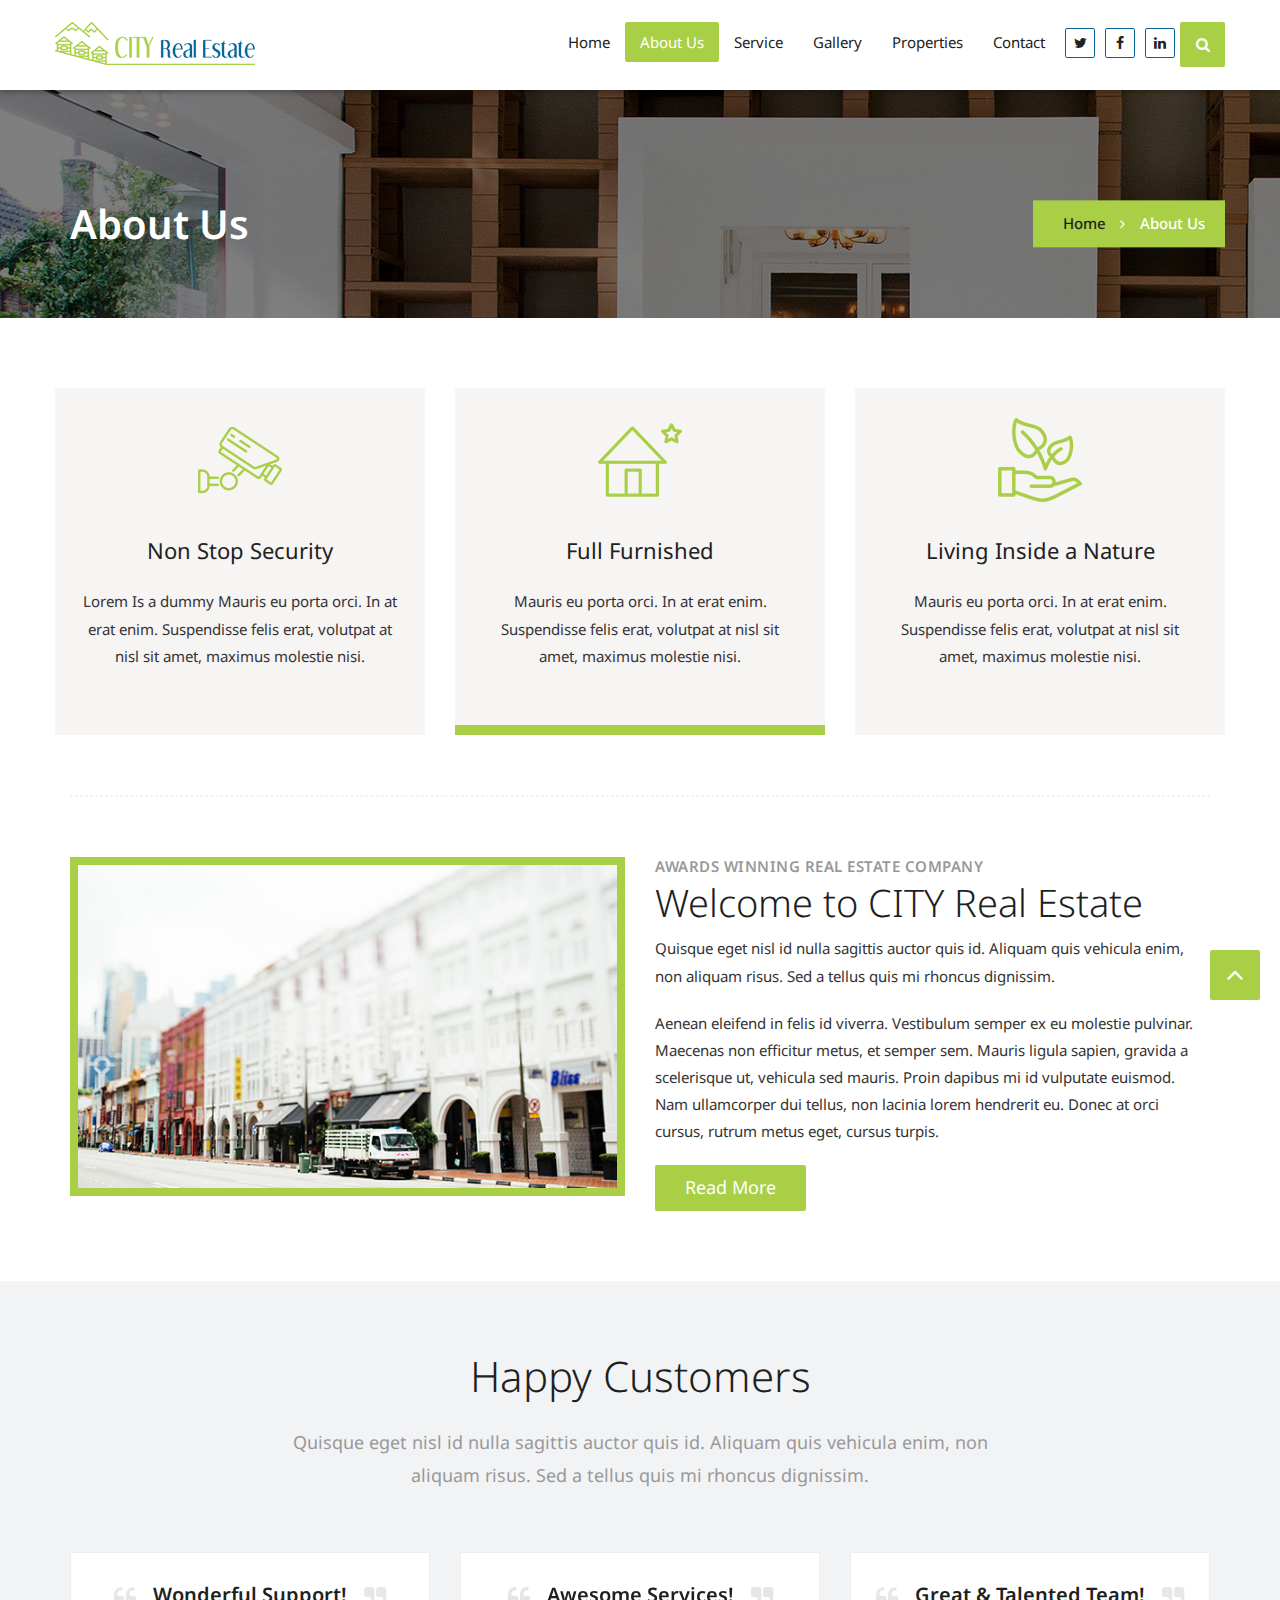
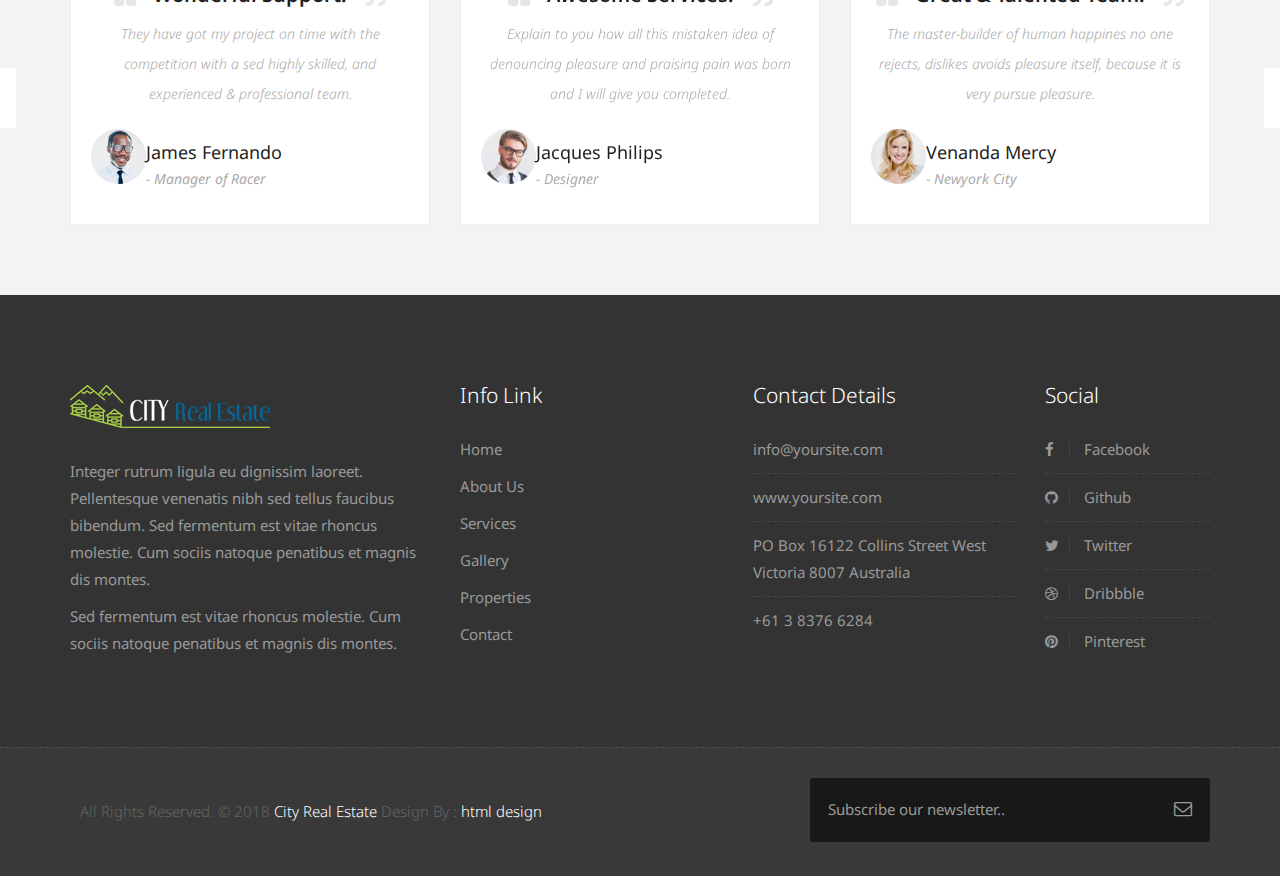
<file: about.html>
<!DOCTYPE html>
<html lang="en">

<!-- Basic -->
<meta charset="utf-8">
<meta http-equiv="X-UA-Compatible" content="IE=edge">

<!-- Mobile Metas -->
<meta name="viewport" content="width=device-width, minimum-scale=1.0, maximum-scale=1.0, user-scalable=no">

<!-- Site Metas -->
<title>CITY Real Estate - Responsive HTML5 Landing Page Template</title>
<meta name="keywords" content="">
<meta name="description" content="">
<meta name="author" content="">

<!-- Site Icons -->
<link rel="shortcut icon" href="images/favicon.ico" type="image/x-icon" />
<link rel="apple-touch-icon" href="images/apple-touch-icon.png">

<!-- Bootstrap CSS -->
<link rel="stylesheet" href="css/bootstrap.min.css">
<!-- Site CSS -->
<link rel="stylesheet" href="style.css">
<!-- Colors CSS -->
<link rel="stylesheet" href="css/colors.css">
<!-- ALL VERSION CSS -->
<link rel="stylesheet" href="css/versions.css">
<!-- Responsive CSS -->
<link rel="stylesheet" href="css/responsive.css">
<!-- Custom CSS -->
<link rel="stylesheet" href="css/custom.css">

<!-- Modernizer for Portfolio -->
<script src="js/modernizer.js"></script>

<!--[if lt IE 9]>
      <script src="https://oss.maxcdn.com/libs/html5shiv/3.7.0/html5shiv.js"></script>
      <script src="https://oss.maxcdn.com/libs/respond.js/1.4.2/respond.min.js"></script>
    <![endif]-->

</head>

<body class="realestate_version">

    <!-- LOADER -->
    <!-- <div id="preloader">
        <span class="loader"><span class="loader-inner"></span></span>
    </div> -->
    <!-- end loader -->
    <!-- END LOADER -->

    <header class="header header_style_01">
        <nav class="megamenu navbar navbar-default">
            <div class="container-fluid">
                <div class="navbar-header">
                    <button type="button" class="navbar-toggle collapsed" data-toggle="collapse" data-target="#navbar"
                        aria-expanded="false" aria-controls="navbar">
                        <span class="sr-only">Toggle navigation</span>
                        <span class="icon-bar"></span>
                        <span class="icon-bar"></span>
                        <span class="icon-bar"></span>
                    </button>
                    <a class="navbar-brand" href="index.html"><img src="images/logos/logo.png" alt="image"></a>
                </div>
                <div id="navbar" class="navbar-collapse collapse">
                    <ul class="nav navbar-nav navbar-right">
                        <li><a href="index.html">Home</a></li>
                        <li><a class="active" href="about.html">About us </a></li>
                        <li><a href="service.html">Service</a></li>
                        <li><a href="gallery.html">Gallery</a></li>
                        <li><a href="properties.html">Properties</a></li>
                        <li><a href="contact.html">Contact</a></li>
                        <li class="social-links"><a href="#"><i class="fa fa-twitter global-radius"></i></a></li>
                        <li class="social-links"><a href="#"><i class="fa fa-facebook global-radius"></i></a></li>
                        <li class="social-links"><a href="#"><i class="fa fa-linkedin global-radius"></i></a></li>
                        <li class="search-option">
                            <button class="search tran3s dropdown-toggle" id="searchDropdown" data-toggle="dropdown"
                                aria-haspopup="true" aria-expanded="false"><i class="fa fa-search"
                                    aria-hidden="true"></i></button>
                            <form action="#" class="p-color-bg dropdown-menu tran3s" aria-labelledby="searchDropdown">
                                <input type="text" placeholder="Search....">
                                <button class="p-color-bg"><i class="fa fa-search" aria-hidden="true"></i></button>
                            </form>
                        </li>
                    </ul>
                </div>
            </div>
        </nav>
    </header>

    <div class="all-title-box">
        <div class="container">
            <div class="row">
                <div class="col-md-12">
                    <h2>About Us</h2>
                    <!-- Breadcrumbs -->
                    <nav id="breadcrumbs">
                        <ul>
                            <li><a href="#">Home</a></li>
                            <li>About Us</li>
                        </ul>
                    </nav>
                </div>
            </div>
        </div>
    </div>

    <div class="about-box">
        <div class="container">
            <div class="row">
                <div class="top-feature owl-carousel owl-theme">
                    <div class="item">
                        <div class="single-feature">
                            <div class="icon"><img src="uploads/icon-01.png" class="img-responsive" alt=""></div>
                            <h4><a href="#">Full Furnished</a></h4>
                            <p>Mauris eu porta orci. In at erat enim. Suspendisse felis erat, volutpat at nisl sit amet,
                                maximus molestie nisi. </p>
                        </div>
                    </div>
                    <div class="item">
                        <div class="single-feature">
                            <div class="icon"><img src="uploads/icon-02.png" class="img-responsive" alt=""></div>
                            <h4><a href="#">Living Inside a Nature</a></h4>
                            <p>Mauris eu porta orci. In at erat enim. Suspendisse felis erat, volutpat at nisl sit amet,
                                maximus molestie nisi.</p>
                        </div>
                    </div>
                    <div class="item">
                        <div class="single-feature">
                            <div class="icon"><img src="uploads/icon-03.png" class="img-responsive" alt=""></div>
                            <h4><a href="#">Luxurious Fittings</a></h4>
                            <p>Mauris eu porta orci. In at erat enim. Suspendisse felis erat, volutpat at nisl sit amet,
                                maximus molestie nisi. </p>
                        </div>
                    </div>
                    <div class="item">
                        <div class="single-feature">
                            <div class="icon"><img src="uploads/icon-04.png" class="img-responsive" alt=""></div>
                            <h4><a href="#">Non Stop Security</a></h4>
                            <p>Lorem Is a dummy Mauris eu porta orci. In at erat enim. Suspendisse felis erat, volutpat
                                at nisl sit amet, maximus molestie nisi. </p>
                        </div>
                    </div>
                </div>
            </div>

            <hr class="hr1">

            <div class="row">
                <div class="col-md-6">
                    <div class="post-media wow fadeIn" style="visibility: visible; animation-name: fadeIn;">
                        <img src="uploads/about_bg.jpg" alt="" class="img-responsive">
                    </div><!-- end media -->
                </div>
                <div class="col-md-6">
                    <div class="message-box right-ab">
                        <h4>Awards Winning Real Estate Company</h4>
                        <h2>Welcome to CITY Real Estate</h2>
                        <p>Quisque eget nisl id nulla sagittis auctor quis id. Aliquam quis vehicula enim, non aliquam
                            risus. Sed a tellus quis mi rhoncus dignissim.</p>
                        <p>Aenean eleifend in felis id viverra. Vestibulum semper ex eu molestie pulvinar. Maecenas non
                            efficitur metus, et semper sem. Mauris ligula sapien, gravida a scelerisque ut, vehicula sed
                            mauris. Proin dapibus mi id vulputate euismod. Nam ullamcorper dui tellus, non lacinia lorem
                            hendrerit eu. Donec at orci cursus, rutrum metus eget, cursus turpis. </p>
                        <a href="#" class="btn btn-light btn-radius grd1 btn-brd"> Read More </a>
                    </div>
                </div>
            </div>

        </div>
    </div>

    <div id="testimonials" class="section lb">
        <div class="container">
            <div class="section-title row text-center">
                <div class="col-md-8 col-md-offset-2">
                    <h3>Happy Customers</h3>
                    <p class="lead">Quisque eget nisl id nulla sagittis auctor quis id. Aliquam quis vehicula enim, non
                        aliquam risus. Sed a tellus quis mi rhoncus dignissim.</p>
                </div><!-- end col -->
            </div><!-- end title -->

            <div class="row">
                <div class="col-md-12 col-sm-12">
                    <div class="testi-carousel owl-carousel owl-theme">
                        <div class="testimonial clearfix">
                            <div class="desc">
                                <h3><i class="fa fa-quote-left"></i> Wonderful Support! <i
                                        class="fa fa-quote-right"></i></h3>
                                <p class="lead">They have got my project on time with the competition with a sed highly
                                    skilled, and experienced & professional team.</p>

                            </div>
                            <div class="testi-meta">
                                <img src="uploads/testi_01.png" alt="" class="img-responsive alignleft">
                                <h4>James Fernando <small>- Manager of Racer</small></h4>
                            </div>
                            <!-- end testi-meta -->
                        </div>
                        <!-- end testimonial -->

                        <div class="testimonial clearfix">
                            <div class="desc">
                                <h3><i class="fa fa-quote-left"></i> Awesome Services! <i class="fa fa-quote-right"></i>
                                </h3>
                                <p class="lead">Explain to you how all this mistaken idea of denouncing pleasure and
                                    praising pain was born and I will give you completed.</p>
                            </div>
                            <div class="testi-meta">
                                <img src="uploads/testi_02.png" alt="" class="img-responsive alignleft">
                                <h4>Jacques Philips <small>- Designer</small></h4>
                            </div>
                            <!-- end testi-meta -->
                        </div>
                        <!-- end testimonial -->

                        <div class="testimonial clearfix">
                            <div class="desc">
                                <h3><i class="fa fa-quote-left"></i> Great & Talented Team! <i
                                        class="fa fa-quote-right"></i></h3>
                                <p class="lead">The master-builder of human happines no one rejects, dislikes avoids
                                    pleasure itself, because it is very pursue pleasure. </p>
                            </div>
                            <div class="testi-meta">
                                <img src="uploads/testi_03.png" alt="" class="img-responsive alignleft">
                                <h4>Venanda Mercy <small>- Newyork City</small></h4>
                            </div>
                            <!-- end testi-meta -->
                        </div>
                        <!-- end testimonial -->
                        <div class="testimonial clearfix">
                            <div class="desc">
                                <h3><i class="fa fa-quote-left"></i> Wonderful Support! <i
                                        class="fa fa-quote-right"></i></h3>
                                <p class="lead">They have got my project on time with the competition with a sed highly
                                    skilled, and experienced & professional team.</p>
                            </div>
                            <div class="testi-meta">
                                <img src="uploads/testi_01.png" alt="" class="img-responsive alignleft">
                                <h4>James Fernando <small>- Manager of Racer</small></h4>
                            </div>
                            <!-- end testi-meta -->
                        </div>
                        <!-- end testimonial -->

                        <div class="testimonial clearfix">
                            <div class="desc">
                                <h3><i class="fa fa-quote-left"></i> Awesome Services! <i class="fa fa-quote-right"></i>
                                </h3>
                                <p class="lead">Explain to you how all this mistaken idea of denouncing pleasure and
                                    praising pain was born and I will give you completed.</p>
                            </div>
                            <div class="testi-meta">
                                <img src="uploads/testi_02.png" alt="" class="img-responsive alignleft">
                                <h4>Jacques Philips <small>- Designer</small></h4>
                            </div>
                            <!-- end testi-meta -->
                        </div>
                        <!-- end testimonial -->

                        <div class="testimonial clearfix">
                            <div class="desc">
                                <h3><i class="fa fa-quote-left"></i> Great & Talented Team! <i
                                        class="fa fa-quote-right"></i></h3>
                                <p class="lead">The master-builder of human happines no one rejects, dislikes avoids
                                    pleasure itself, because it is very pursue pleasure. </p>
                            </div>
                            <div class="testi-meta">
                                <img src="uploads/testi_03.png" alt="" class="img-responsive alignleft">
                                <h4>Venanda Mercy <small>- Newyork City</small></h4>
                            </div>
                            <!-- end testi-meta -->
                        </div><!-- end testimonial -->
                    </div><!-- end carousel -->
                </div><!-- end col -->
            </div><!-- end row -->
        </div><!-- end container -->
    </div><!-- end section -->

    <footer class="footer">
        <div class="container">
            <div class="row">
                <div class="col-md-4 col-sm-4 col-xs-12">
                    <div class="widget clearfix">
                        <div class="widget-title">
                            <img src="images/logos/logo-realestate.png" alt="">
                        </div>
                        <p> Integer rutrum ligula eu dignissim laoreet. Pellentesque venenatis nibh sed tellus faucibus
                            bibendum. Sed fermentum est vitae rhoncus molestie. Cum sociis natoque penatibus et magnis
                            dis montes.</p>
                        <p>Sed fermentum est vitae rhoncus molestie. Cum sociis natoque penatibus et magnis dis montes.
                        </p>
                    </div><!-- end clearfix -->
                </div><!-- end col -->

                <div class="col-md-3 col-sm-3 col-xs-12">
                    <div class="widget clearfix">
                        <div class="widget-title">
                            <h3>Info Link</h3>
                        </div>

                        <ul class="twitter-widget footer-links">
                            <li><a href="#"> Home </a></li>
                            <li><a href="#"> About Us </a></li>
                            <li><a href="#"> Services</a></li>
                            <li><a href="#"> Gallery</a></li>
                            <li><a href="#"> Properties</a></li>
                            <li><a href="#"> Contact</a></li>
                        </ul><!-- end links -->
                    </div><!-- end clearfix -->
                </div><!-- end col -->

                <div class="col-md-3 col-sm-3 col-xs-12">
                    <div class="widget clearfix">
                        <div class="widget-title">
                            <h3>Contact Details</h3>
                        </div>

                        <ul class="footer-links">
                            <li><a href="mailto:#">info@yoursite.com</a></li>
                            <li><a href="#">www.yoursite.com</a></li>
                            <li>PO Box 16122 Collins Street West Victoria 8007 Australia</li>
                            <li>+61 3 8376 6284</li>
                        </ul><!-- end links -->
                    </div><!-- end clearfix -->
                </div><!-- end col -->

                <div class="col-md-2 col-sm-2 col-xs-12">
                    <div class="widget clearfix">
                        <div class="widget-title">
                            <h3>Social</h3>
                        </div>
                        <ul class="footer-links">
                            <li><a href="#"><i class="fa fa-facebook"></i> Facebook</a></li>
                            <li><a href="#"><i class="fa fa-github"></i> Github</a></li>
                            <li><a href="#"><i class="fa fa-twitter"></i> Twitter</a></li>
                            <li><a href="#"><i class="fa fa-dribbble"></i> Dribbble</a></li>
                            <li><a href="#"><i class="fa fa-pinterest"></i> Pinterest</a></li>
                        </ul><!-- end links -->
                    </div><!-- end clearfix -->
                </div><!-- end col -->

            </div><!-- end row -->
        </div><!-- end container -->
    </footer><!-- end footer -->

    <div class="copyrights">
        <div class="container">
            <div class="footer-distributed">
                <div class="footer-left">
                    <p class="footer-company-name">All Rights Reserved. &copy; 2018 <a href="#">City Real Estate</a>
                        Design By : <a href="https://html.design/">html design</a></p>
                </div>

                <div class="footer-right">
                    <form method="get" action="#">
                        <input placeholder="Subscribe our newsletter.." name="search">
                        <i class="fa fa-envelope-o"></i>
                    </form>
                </div>
            </div>
        </div><!-- end container -->
    </div><!-- end copyrights -->

    <a href="#" id="scroll-to-top" class="dmtop global-radius"><i class="fa fa-angle-up"></i></a>

    <!-- ALL JS FILES -->
    <script src="js/all.js"></script>
    <!-- ALL PLUGINS -->
    <script src="js/custom.js"></script>
    <script src="js/portfolio.js"></script>
    <script src="js/hoverdir.js"></script>
    <!-- <script src="http://maps.googleapis.com/maps/api/js?sensor=false&amp;libraries=places"></script> -->
    <!-- MAP & CONTACT -->
    <!-- <script src="js/map.js"></script> -->

</body>

</html>
</file>
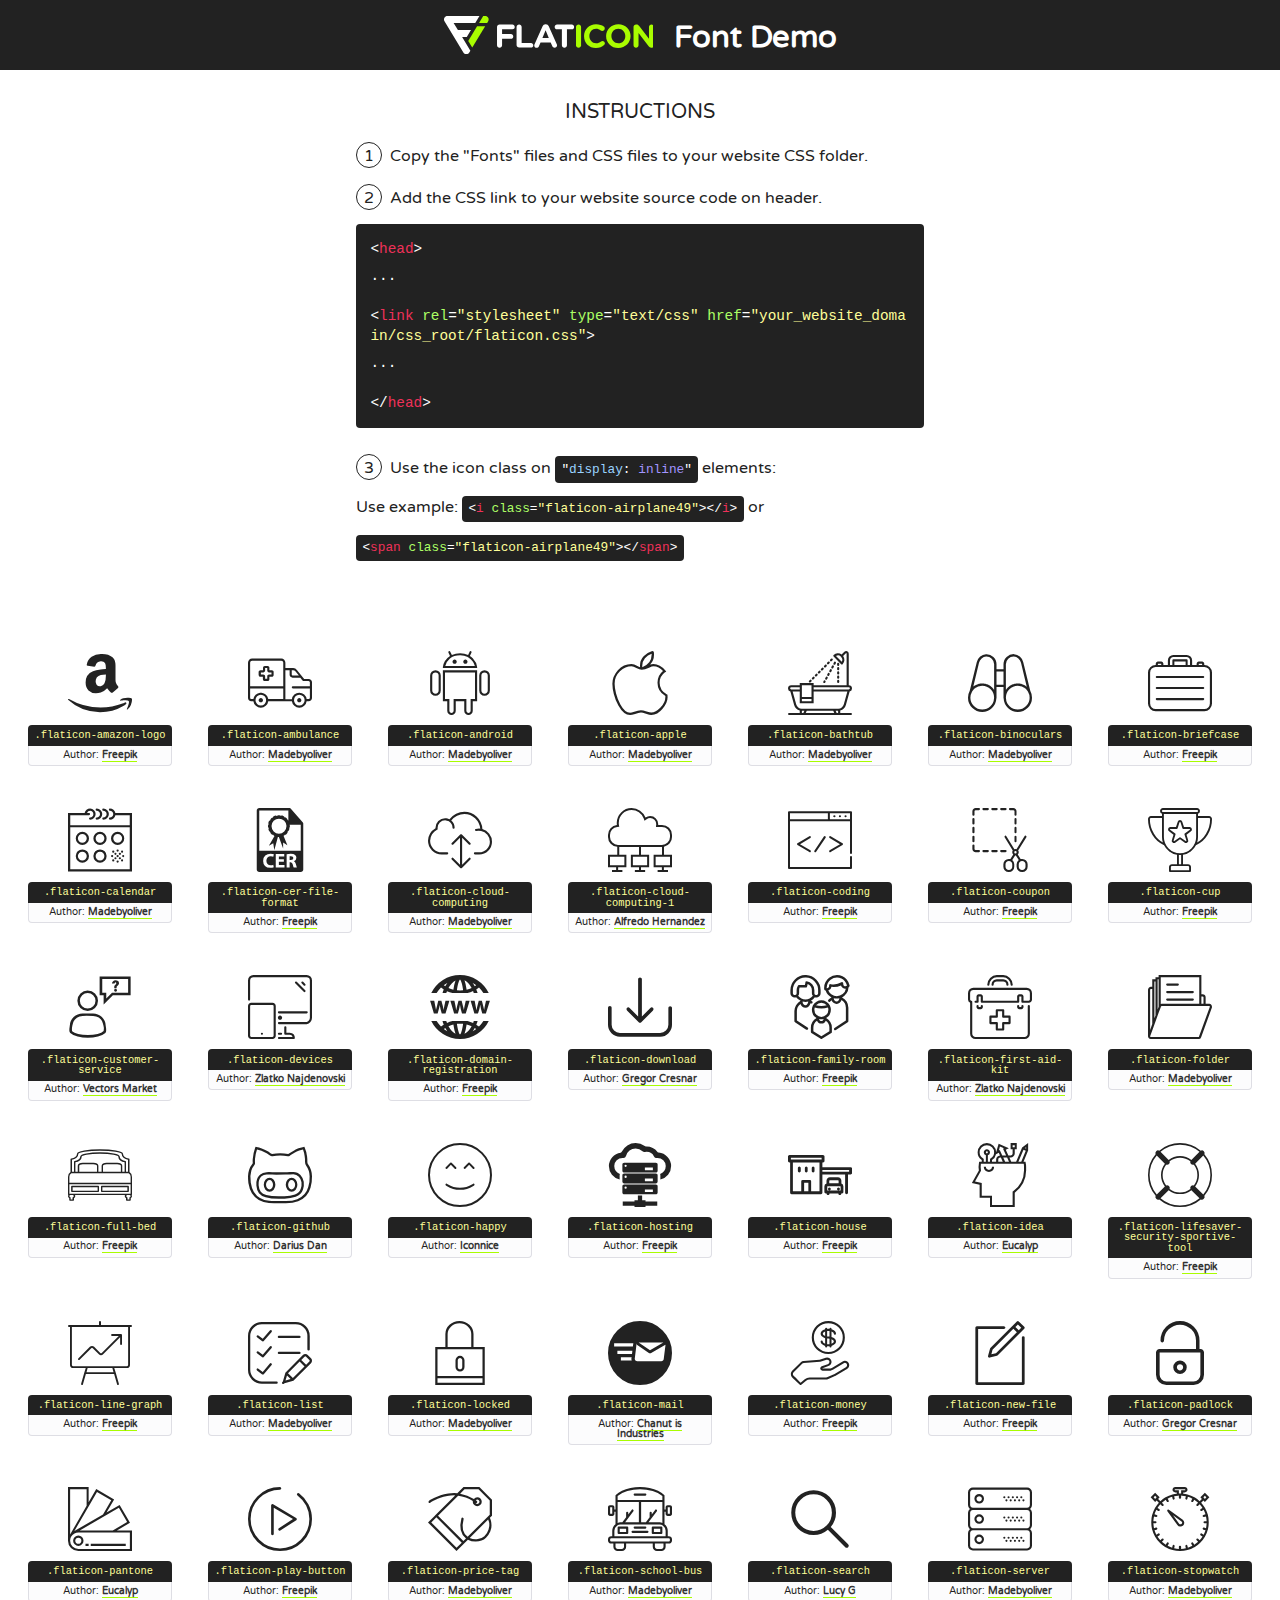
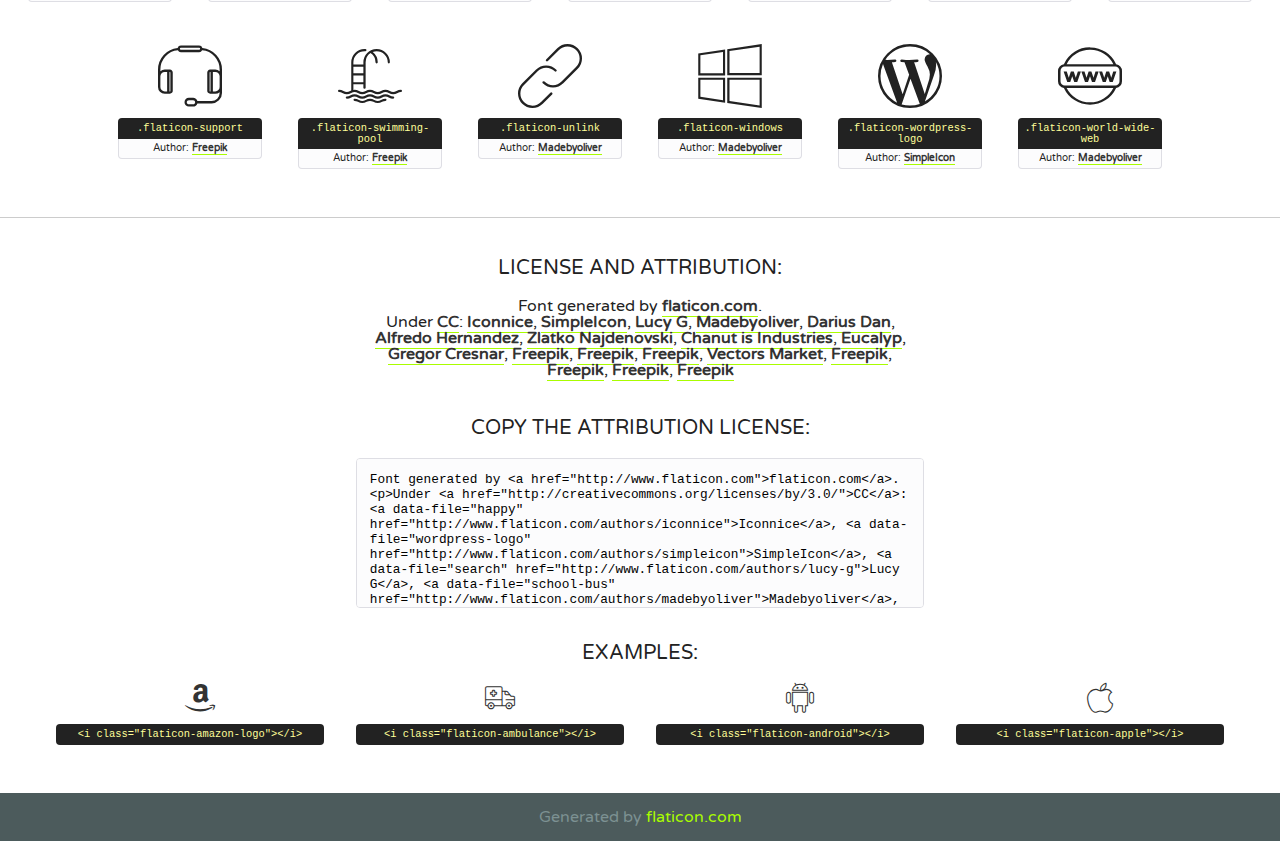
<file: fonts/flaticon.html>
<!DOCTYPE html>
<!--
  Flaticon icon font: Flaticon
  Creation date: 26/09/2016 00:56
-->
<html>
<!DOCTYPE html>
<html>

<head>
    <title>Flaticon WebFont</title>
    <link href="http://fonts.googleapis.com/css?family=Varela+Round" rel="stylesheet" type="text/css" />
    <link rel="stylesheet" type="text/css" href="flaticon.css">
    <meta charset="UTF-8">
    <style>
    html, body, div, span, applet, object, iframe,
    h1, h2, h3, h4, h5, h6, p, blockquote, pre,
    a, abbr, acronym, address, big, cite, code,
    del, dfn, em, img, ins, kbd, q, s, samp,
    small, strike, strong, sub, sup, tt, var,
    b, u, i, center,
    dl, dt, dd, ol, ul, li,
    fieldset, form, label, legend,
    table, caption, tbody, tfoot, thead, tr, th, td,
    article, aside, canvas, details, embed, 
    figure, figcaption, footer, header, hgroup, 
    menu, nav, output, ruby, section, summary,
    time, mark, audio, video {
        margin: 0;
        padding: 0;
        border: 0;
        font-size: 100%;
        font: inherit;
        vertical-align: baseline;
    }
    /* HTML5 display-role reset for older browsers */
    article, aside, details, figcaption, figure, 
    footer, header, hgroup, menu, nav, section {
        display: block;
    }
    body {
        line-height: 1;
    }
    ol, ul {
        list-style: none;
    }
    blockquote, q {
        quotes: none;
    }
    blockquote:before, blockquote:after,
    q:before, q:after {
        content: '';
        content: none;
    }
    table {
        border-collapse: collapse;
        border-spacing: 0;
    }
    body {
        font-family: 'Varela Round', Helvetica, Arial, sans-serif;
        font-size: 16px;
        color: #222;
    }
    a {
        color: #333;
        border-bottom: 1px solid #a9fd00;
        font-weight: bold;
        text-decoration: none;
    }
    * {
        -moz-box-sizing: border-box;
        -webkit-box-sizing: border-box;
        box-sizing: border-box;
        margin: 0;
        padding: 0;
    }
    [class^="flaticon-"]:before, [class*=" flaticon-"]:before, [class^="flaticon-"]:after, [class*=" flaticon-"]:after {
        font-family: Flaticon;
        font-size: 30px;
        font-style: normal;
        margin-left: 20px;
        color: #333;
    }
    .wrapper {
        max-width: 600px;
        margin: auto;
        padding: 0 1em;
    }
    .title {
        font-size: 1.25em;
        text-align: center;
        margin-bottom: 1em;
        text-transform: uppercase;
    }
    header {
        text-align: center;
        background-color: #222;
        color: #fff;
        padding: 1em;
    }
    header .logo {
        width: 210px;
        height: 38px;
        display: inline-block;
        vertical-align: middle;
        margin-right: 1em;
        border: none;
    }
    header strong {
        font-size: 1.95em;
        font-weight: bold;
        vertical-align: middle;
        margin-top: 5px;
        display: inline-block;
    }
    .demo {
        margin: 2em auto;
        line-height: 1.25em;
    }
    .demo ul li {
        margin-bottom: 1em;
    }
    .demo ul li .num {
        color: #222;
        border-radius: 20px;
        display: inline-block;
        width: 26px;
        padding: 3px;
        height: 26px;
        text-align: center;
        margin-right: 0.5em;
        border: 1px solid #222;
    }
    .demo ul li code {
        background-color: #222;
        border-radius: 4px;
        padding: 0.25em 0.5em;
        display: inline-block;
        color: #fff;
        font-family: Consolas,Monaco,Lucida Console,Liberation Mono,DejaVu Sans Mono,Bitstream Vera Sans Mono,Courier New, monospace;
        font-weight: lighter;
        margin-top: 1em;
        font-size: 0.8em;
        word-break: break-all;
    }
    .demo ul li code.big {
        padding: 1em;
        font-size: 0.9em;
    }
    .demo ul li code .red {
        color: #EF3159;
    }
    .demo ul li code .green {
        color: #ACFF65;
    }
    .demo ul li code .yellow {
        color: #FFFF99;
    }
    .demo ul li code .blue {
        color: #99D3FF;
    }
    .demo ul li code .purple {
        color: #A295FF;
    }
    .demo ul li code .dots {
        margin-top: 0.5em;
        display: block;
    }
    #glyphs {
        border-bottom: 1px solid #ccc;
        padding: 2em 0;
        text-align: center;
    }
    .glyph {
        display: inline-block;
        width: 9em;
        margin: 1em;
        text-align: center;
        vertical-align: top;
        background: #FFF;
    }
    .glyph .glyph-icon {
        padding: 10px;
        display: block;
        font-family:"Flaticon";
        font-size: 64px;
        line-height: 1;
    }
    .glyph .glyph-icon:before {
        font-size: 64px;
        color: #222;
        margin-left: 0;
    }
    .class-name {
        font-size: 0.65em;
        background-color: #222;
        color: #fff;
        border-radius: 4px 4px 0 0;
        padding: 0.5em;
        color: #FFFF99;
        font-family: Consolas,Monaco,Lucida Console,Liberation Mono,DejaVu Sans Mono,Bitstream Vera Sans Mono,Courier New, monospace;
    }
    .author-name {
        font-size: 0.6em;
        background-color: #fcfcfd;
        border: 1px solid #DEDEE4;
        border-top: 0;
        border-radius: 0 0 4px 4px;
        padding: 0.5em;
    }
    .class-name:last-child {
        font-size: 10px;
        color:#888;
    }
    .class-name:last-child a {
        font-size: 10px;
        color:#555;
    }
    .class-name:last-child a:hover {
        color:#a9fd00;
    }
    .glyph > input {
        display: block;
        width: 100px;
        margin: 5px auto;
        text-align: center;
        font-size: 12px;
        cursor: text;
    }
    .glyph > input.icon-input {
        font-family:"Flaticon";
        font-size: 16px;
        margin-bottom: 10px;
    }
    .attribution .title {
        margin-top: 2em;
    }
    .attribution textarea {
        background-color: #fcfcfd;
        padding: 1em;
        border: none;
        box-shadow: none;
        border: 1px solid #DEDEE4;
        border-radius: 4px;
        resize: none;
        width: 100%;
        height: 150px;
        font-size: 0.8em;
        font-family: Consolas,Monaco,Lucida Console,Liberation Mono,DejaVu Sans Mono,Bitstream Vera Sans Mono,Courier New, monospace;
        -webkit-appearance: none;
    }
    .iconsuse {
        margin: 2em auto;
        text-align: center;
        max-width: 1200px;
    }
    .iconsuse:after {
        content: '';
        display: table;
        clear: both;
    }
    .iconsuse .image {
        float: left;
        width: 25%;
        padding: 0 1em;
    }
    .iconsuse .image p {
        margin-bottom: 1em;
    }
    .iconsuse .image span {
        display: block;
        font-size: 0.65em;
        background-color: #222;
        color: #fff;
        border-radius: 4px;
        padding: 0.5em;
        color: #FFFF99;
        margin-top: 1em;
        font-family: Consolas,Monaco,Lucida Console,Liberation Mono,DejaVu Sans Mono,Bitstream Vera Sans Mono,Courier New, monospace;
    }
    #footer {
        text-align: center;
        background-color: #4C5B5C;
        color: #7c9192;
        padding: 1em;
    }
    #footer a {
        border: none;
        color: #a9fd00;
        font-weight: normal;
    }
    @media (max-width: 960px) {
        .iconsuse .image {
            width: 50%;
        }
    }
    @media (max-width: 560px) {
        .iconsuse .image {
            width: 100%;
        }
    }
    </style>
</head>

<body class="characters-off">

    <header>
        <a href="http://www.flaticon.com" target="_blank" class="logo">
            <svg version="1.1" xmlns="http://www.w3.org/2000/svg" xmlns:xlink="http://www.w3.org/1999/xlink" xmlns:a="http://ns.adobe.com/AdobeSVGViewerExtensions/3.0/" viewBox="0 0 560.875 102.036" enable-background="new 0 0 560.875 102.036" xml:space="preserve">
                <defs>
                </defs>
                <g>
                    <g class="letters">
                        <path fill="#ffffff" d="M141.596,29.675c0-3.777,2.985-6.767,6.764-6.767h34.438c3.426,0,6.15,2.728,6.15,6.15
                        c0,3.43-2.724,6.149-6.15,6.149h-27.674v13.091h23.719c3.429,0,6.151,2.724,6.151,6.15c0,3.43-2.723,6.149-6.151,6.149h-23.719
                        v17.574c0,3.773-2.986,6.761-6.764,6.761c-3.779,0-6.764-2.989-6.764-6.761V29.675z"></path>
                        <path fill="#ffffff" d="M193.844,29.149c0-3.781,2.985-6.767,6.764-6.767c3.776,0,6.763,2.985,6.763,6.767v42.957h25.039
                        c3.426,0,6.149,2.726,6.149,6.153c0,3.425-2.723,6.15-6.149,6.15h-31.802c-3.779,0-6.764-2.986-6.764-6.768V29.149z"></path>
                        <path fill="#ffffff" d="M241.891,75.71l21.438-48.407c1.492-3.341,4.215-5.357,7.906-5.357h0.792
                        c3.686,0,6.323,2.017,7.815,5.357l21.439,48.407c0.436,0.967,0.701,1.845,0.701,2.723c0,3.602-2.809,6.501-6.414,6.501
                        c-3.161,0-5.269-1.845-6.499-4.655l-4.132-9.661h-27.059l-4.301,10.102c-1.144,2.631-3.426,4.214-6.237,4.214
                        c-3.517,0-6.24-2.81-6.24-6.325C241.1,77.64,241.451,76.677,241.891,75.71z M279.932,58.666l-8.521-20.297l-8.526,20.297H279.932
                        z"></path>
                        <path fill="#ffffff" d="M314.864,35.387H301.86c-3.429,0-6.239-2.813-6.239-6.238c0-3.429,2.811-6.24,6.239-6.24h39.533
                        c3.426,0,6.237,2.811,6.237,6.24c0,3.425-2.811,6.238-6.237,6.238h-13.001v42.785c0,3.773-2.99,6.761-6.764,6.761
                        c-3.779,0-6.764-2.989-6.764-6.761V35.387z"></path>
                        <path fill="#A9FD00" d="M352.615,29.149c0-3.781,2.985-6.767,6.767-6.767c3.774,0,6.761,2.985,6.761,6.767v49.024
                        c0,3.773-2.987,6.761-6.761,6.761c-3.781,0-6.767-2.989-6.767-6.761V29.149z"></path>
                        <path fill="#A9FD00" d="M374.132,53.836v-0.179c0-17.481,13.178-31.801,32.065-31.801c9.22,0,15.459,2.458,20.557,6.238
                        c1.402,1.054,2.637,2.985,2.637,5.357c0,3.692-2.985,6.59-6.681,6.59c-1.845,0-3.071-0.702-4.044-1.319
                        c-3.776-2.813-7.729-4.393-12.562-4.393c-10.364,0-17.831,8.611-17.831,19.154v0.173c0,10.542,7.291,19.329,17.831,19.329
                        c5.715,0,9.492-1.756,13.359-4.834c1.049-0.874,2.458-1.491,4.039-1.491c3.429,0,6.325,2.813,6.325,6.236
                        c0,2.106-1.056,3.78-2.282,4.834c-5.539,4.834-12.036,7.733-21.878,7.733C387.572,85.464,374.132,71.493,374.132,53.836z"></path>
                        <path fill="#A9FD00" d="M433.009,53.836v-0.179c0-17.481,13.79-31.801,32.766-31.801c18.981,0,32.592,14.143,32.592,31.628v0.173
                        c0,17.483-13.785,31.807-32.769,31.807C446.625,85.464,433.009,71.32,433.009,53.836z M484.224,53.836v-0.179
                        c0-10.539-7.725-19.326-18.626-19.326c-10.893,0-18.449,8.611-18.449,19.154v0.173c0,10.542,7.73,19.329,18.626,19.329
                        C476.676,72.986,484.224,64.378,484.224,53.836z"></path>
                        <path fill="#A9FD00" d="M506.233,29.321c0-3.774,2.99-6.763,6.767-6.763h1.401c3.252,0,5.183,1.583,7.029,3.953l26.093,34.265
                        V29.059c0-3.692,2.99-6.677,6.681-6.677c3.683,0,6.671,2.985,6.671,6.677v48.934c0,3.78-2.987,6.765-6.764,6.765h-0.436
                        c-3.257,0-5.188-1.581-7.034-3.953l-27.056-35.492v32.944c0,3.687-2.985,6.676-6.678,6.676c-3.683,0-6.673-2.989-6.673-6.676
                        V29.321z"></path>
                    </g>
                    <g class="insignia">
                        <path fill="#ffffff" d="M48.372,56.137h12.517l11.156-18.537H37.186L25.688,18.539h57.825L94.668,0H9.271
                        C5.925,0,2.842,1.801,1.198,4.716c-1.644,2.907-1.593,6.482,0.134,9.343l50.38,83.501c1.678,2.781,4.689,4.476,7.938,4.476
                        c3.246,0,6.257-1.695,7.935-4.476l2.898-4.804L48.372,56.137z"></path>
                        <g class="i">
                            <path fill="#A9FD00" d="M93.575,18.539h0.031v0.004l21.652,0.004l2.705-4.488c1.727-2.861,1.778-6.436,0.133-9.343
                            C116.454,1.801,113.371,0,110.026,0h-5.294L93.575,18.539z"></path>
                            <polygon fill="#A9FD00" points="88.291,27.356 64.725,66.486 75.519,84.404 109.942,27.356"></polygon>
                        </g>
                    </g>
                </g>
            </svg>
        </a>
        <strong>Font Demo</strong>
    </header>


    <section class="demo wrapper">

        <p class="title">Instructions</p>

        <ul>
            <li>
                <span class="num">1</span>Copy the "Fonts" files and CSS files to your website CSS folder.
            </li>
            <li>
                <span class="num">2</span>Add the CSS link to your website source code on header.
                <code class="big">
                    &lt;<span class="red">head</span>&gt;
                    <br/><span class="dots">...</span>
                    <br/>&lt;<span class="red">link</span> <span class="green">rel</span>=<span class="yellow">"stylesheet"</span> <span class="green">type</span>=<span class="yellow">"text/css"</span> <span class="green">href</span>=<span class="yellow">"your_website_domain/css_root/flaticon.css"</span>&gt;
                    <br/><span class="dots">...</span>
                    <br/>&lt;/<span class="red">head</span>&gt;
                </code>
            </li>

            <li>
                <p>
                    <span class="num">3</span>Use the icon class on <code>"<span class="blue">display</span>:<span class="purple"> inline</span>"</code> elements:
                    <br />
                    Use example: <code>&lt;<span class="red">i</span> <span class="green">class</span>=<span class="yellow">&quot;flaticon-airplane49&quot;</span>&gt;&lt;/<span class="red">i</span>&gt;</code> or <code>&lt;<span class="red">span</span> <span class="green">class</span>=<span class="yellow">&quot;flaticon-airplane49&quot;</span>&gt;&lt;/<span class="red">span</span>&gt;</code>
            </li>
        </ul>

    </section>




   <section id="glyphs">          
    
      
        <div class="glyph"><div class="glyph-icon flaticon-amazon-logo"></div>
            <div class="class-name">.flaticon-amazon-logo</div>
            <div class="author-name">Author: <a data-file="amazon-logo" href="http://www.freepik.com">Freepik</a> </div> 
        </div>        
        
        <div class="glyph"><div class="glyph-icon flaticon-ambulance"></div>
            <div class="class-name">.flaticon-ambulance</div>
            <div class="author-name">Author: <a data-file="ambulance" href="http://www.flaticon.com/authors/madebyoliver">Madebyoliver</a> </div> 
        </div>        
        
        <div class="glyph"><div class="glyph-icon flaticon-android"></div>
            <div class="class-name">.flaticon-android</div>
            <div class="author-name">Author: <a data-file="android" href="http://www.flaticon.com/authors/madebyoliver">Madebyoliver</a> </div> 
        </div>        
        
        <div class="glyph"><div class="glyph-icon flaticon-apple"></div>
            <div class="class-name">.flaticon-apple</div>
            <div class="author-name">Author: <a data-file="apple" href="http://www.flaticon.com/authors/madebyoliver">Madebyoliver</a> </div> 
        </div>        
        
        <div class="glyph"><div class="glyph-icon flaticon-bathtub"></div>
            <div class="class-name">.flaticon-bathtub</div>
            <div class="author-name">Author: <a data-file="bathtub" href="http://www.flaticon.com/authors/madebyoliver">Madebyoliver</a> </div> 
        </div>        
        
        <div class="glyph"><div class="glyph-icon flaticon-binoculars"></div>
            <div class="class-name">.flaticon-binoculars</div>
            <div class="author-name">Author: <a data-file="binoculars" href="http://www.flaticon.com/authors/madebyoliver">Madebyoliver</a> </div> 
        </div>        
        
        <div class="glyph"><div class="glyph-icon flaticon-briefcase"></div>
            <div class="class-name">.flaticon-briefcase</div>
            <div class="author-name">Author: <a data-file="briefcase" href="http://www.flaticon.com/authors/freepik">Freepik</a> </div> 
        </div>        
        
        <div class="glyph"><div class="glyph-icon flaticon-calendar"></div>
            <div class="class-name">.flaticon-calendar</div>
            <div class="author-name">Author: <a data-file="calendar" href="http://www.flaticon.com/authors/madebyoliver">Madebyoliver</a> </div> 
        </div>        
        
        <div class="glyph"><div class="glyph-icon flaticon-cer-file-format"></div>
            <div class="class-name">.flaticon-cer-file-format</div>
            <div class="author-name">Author: <a data-file="cer-file-format" href="http://www.freepik.com">Freepik</a> </div> 
        </div>        
        
        <div class="glyph"><div class="glyph-icon flaticon-cloud-computing"></div>
            <div class="class-name">.flaticon-cloud-computing</div>
            <div class="author-name">Author: <a data-file="cloud-computing" href="http://www.flaticon.com/authors/madebyoliver">Madebyoliver</a> </div> 
        </div>        
        
        <div class="glyph"><div class="glyph-icon flaticon-cloud-computing-1"></div>
            <div class="class-name">.flaticon-cloud-computing-1</div>
            <div class="author-name">Author: <a data-file="cloud-computing-1" href="http://www.flaticon.com/authors/alfredo-hernandez">Alfredo Hernandez</a> </div> 
        </div>        
        
        <div class="glyph"><div class="glyph-icon flaticon-coding"></div>
            <div class="class-name">.flaticon-coding</div>
            <div class="author-name">Author: <a data-file="coding" href="http://www.flaticon.com/authors/freepik">Freepik</a> </div> 
        </div>        
        
        <div class="glyph"><div class="glyph-icon flaticon-coupon"></div>
            <div class="class-name">.flaticon-coupon</div>
            <div class="author-name">Author: <a data-file="coupon" href="http://www.flaticon.com/authors/freepik">Freepik</a> </div> 
        </div>        
        
        <div class="glyph"><div class="glyph-icon flaticon-cup"></div>
            <div class="class-name">.flaticon-cup</div>
            <div class="author-name">Author: <a data-file="cup" href="http://www.flaticon.com/authors/freepik">Freepik</a> </div> 
        </div>        
        
        <div class="glyph"><div class="glyph-icon flaticon-customer-service"></div>
            <div class="class-name">.flaticon-customer-service</div>
            <div class="author-name">Author: <a data-file="customer-service" href="http://www.flaticon.com/authors/vectors-market">Vectors Market</a> </div> 
        </div>        
        
        <div class="glyph"><div class="glyph-icon flaticon-devices"></div>
            <div class="class-name">.flaticon-devices</div>
            <div class="author-name">Author: <a data-file="devices" href="http://www.flaticon.com/authors/zlatko-najdenovski">Zlatko Najdenovski</a> </div> 
        </div>        
        
        <div class="glyph"><div class="glyph-icon flaticon-domain-registration"></div>
            <div class="class-name">.flaticon-domain-registration</div>
            <div class="author-name">Author: <a data-file="domain-registration" href="http://www.freepik.com">Freepik</a> </div> 
        </div>        
        
        <div class="glyph"><div class="glyph-icon flaticon-download"></div>
            <div class="class-name">.flaticon-download</div>
            <div class="author-name">Author: <a data-file="download" href="http://www.flaticon.com/authors/gregor-cresnar">Gregor Cresnar</a> </div> 
        </div>        
        
        <div class="glyph"><div class="glyph-icon flaticon-family-room"></div>
            <div class="class-name">.flaticon-family-room</div>
            <div class="author-name">Author: <a data-file="family-room" href="http://www.flaticon.com/authors/freepik">Freepik</a> </div> 
        </div>        
        
        <div class="glyph"><div class="glyph-icon flaticon-first-aid-kit"></div>
            <div class="class-name">.flaticon-first-aid-kit</div>
            <div class="author-name">Author: <a data-file="first-aid-kit" href="http://www.flaticon.com/authors/zlatko-najdenovski">Zlatko Najdenovski</a> </div> 
        </div>        
        
        <div class="glyph"><div class="glyph-icon flaticon-folder"></div>
            <div class="class-name">.flaticon-folder</div>
            <div class="author-name">Author: <a data-file="folder" href="http://www.flaticon.com/authors/madebyoliver">Madebyoliver</a> </div> 
        </div>        
        
        <div class="glyph"><div class="glyph-icon flaticon-full-bed"></div>
            <div class="class-name">.flaticon-full-bed</div>
            <div class="author-name">Author: <a data-file="full-bed" href="http://www.freepik.com">Freepik</a> </div> 
        </div>        
        
        <div class="glyph"><div class="glyph-icon flaticon-github"></div>
            <div class="class-name">.flaticon-github</div>
            <div class="author-name">Author: <a data-file="github" href="http://www.flaticon.com/authors/darius-dan">Darius Dan</a> </div> 
        </div>        
        
        <div class="glyph"><div class="glyph-icon flaticon-happy"></div>
            <div class="class-name">.flaticon-happy</div>
            <div class="author-name">Author: <a data-file="happy" href="http://www.flaticon.com/authors/iconnice">Iconnice</a> </div> 
        </div>        
        
        <div class="glyph"><div class="glyph-icon flaticon-hosting"></div>
            <div class="class-name">.flaticon-hosting</div>
            <div class="author-name">Author: <a data-file="hosting" href="http://www.freepik.com">Freepik</a> </div> 
        </div>        
        
        <div class="glyph"><div class="glyph-icon flaticon-house"></div>
            <div class="class-name">.flaticon-house</div>
            <div class="author-name">Author: <a data-file="house" href="http://www.flaticon.com/authors/freepik">Freepik</a> </div> 
        </div>        
        
        <div class="glyph"><div class="glyph-icon flaticon-idea"></div>
            <div class="class-name">.flaticon-idea</div>
            <div class="author-name">Author: <a data-file="idea" href="http://www.flaticon.com/authors/eucalyp">Eucalyp</a> </div> 
        </div>        
        
        <div class="glyph"><div class="glyph-icon flaticon-lifesaver-security-sportive-tool"></div>
            <div class="class-name">.flaticon-lifesaver-security-sportive-tool</div>
            <div class="author-name">Author: <a data-file="lifesaver-security-sportive-tool" href="http://www.freepik.com">Freepik</a> </div> 
        </div>        
        
        <div class="glyph"><div class="glyph-icon flaticon-line-graph"></div>
            <div class="class-name">.flaticon-line-graph</div>
            <div class="author-name">Author: <a data-file="line-graph" href="http://www.flaticon.com/authors/freepik">Freepik</a> </div> 
        </div>        
        
        <div class="glyph"><div class="glyph-icon flaticon-list"></div>
            <div class="class-name">.flaticon-list</div>
            <div class="author-name">Author: <a data-file="list" href="http://www.flaticon.com/authors/madebyoliver">Madebyoliver</a> </div> 
        </div>        
        
        <div class="glyph"><div class="glyph-icon flaticon-locked"></div>
            <div class="class-name">.flaticon-locked</div>
            <div class="author-name">Author: <a data-file="locked" href="http://www.flaticon.com/authors/madebyoliver">Madebyoliver</a> </div> 
        </div>        
        
        <div class="glyph"><div class="glyph-icon flaticon-mail"></div>
            <div class="class-name">.flaticon-mail</div>
            <div class="author-name">Author: <a data-file="mail" href="http://www.flaticon.com/authors/chanut-is-industries">Chanut is Industries</a> </div> 
        </div>        
        
        <div class="glyph"><div class="glyph-icon flaticon-money"></div>
            <div class="class-name">.flaticon-money</div>
            <div class="author-name">Author: <a data-file="money" href="http://www.flaticon.com/authors/freepik">Freepik</a> </div> 
        </div>        
        
        <div class="glyph"><div class="glyph-icon flaticon-new-file"></div>
            <div class="class-name">.flaticon-new-file</div>
            <div class="author-name">Author: <a data-file="new-file" href="http://www.flaticon.com/authors/freepik">Freepik</a> </div> 
        </div>        
        
        <div class="glyph"><div class="glyph-icon flaticon-padlock"></div>
            <div class="class-name">.flaticon-padlock</div>
            <div class="author-name">Author: <a data-file="padlock" href="http://www.flaticon.com/authors/gregor-cresnar">Gregor Cresnar</a> </div> 
        </div>        
        
        <div class="glyph"><div class="glyph-icon flaticon-pantone"></div>
            <div class="class-name">.flaticon-pantone</div>
            <div class="author-name">Author: <a data-file="pantone" href="http://www.flaticon.com/authors/eucalyp">Eucalyp</a> </div> 
        </div>        
        
        <div class="glyph"><div class="glyph-icon flaticon-play-button"></div>
            <div class="class-name">.flaticon-play-button</div>
            <div class="author-name">Author: <a data-file="play-button" href="http://www.flaticon.com/authors/freepik">Freepik</a> </div> 
        </div>        
        
        <div class="glyph"><div class="glyph-icon flaticon-price-tag"></div>
            <div class="class-name">.flaticon-price-tag</div>
            <div class="author-name">Author: <a data-file="price-tag" href="http://www.flaticon.com/authors/madebyoliver">Madebyoliver</a> </div> 
        </div>        
        
        <div class="glyph"><div class="glyph-icon flaticon-school-bus"></div>
            <div class="class-name">.flaticon-school-bus</div>
            <div class="author-name">Author: <a data-file="school-bus" href="http://www.flaticon.com/authors/madebyoliver">Madebyoliver</a> </div> 
        </div>        
        
        <div class="glyph"><div class="glyph-icon flaticon-search"></div>
            <div class="class-name">.flaticon-search</div>
            <div class="author-name">Author: <a data-file="search" href="http://www.flaticon.com/authors/lucy-g">Lucy G</a> </div> 
        </div>        
        
        <div class="glyph"><div class="glyph-icon flaticon-server"></div>
            <div class="class-name">.flaticon-server</div>
            <div class="author-name">Author: <a data-file="server" href="http://www.flaticon.com/authors/madebyoliver">Madebyoliver</a> </div> 
        </div>        
        
        <div class="glyph"><div class="glyph-icon flaticon-stopwatch"></div>
            <div class="class-name">.flaticon-stopwatch</div>
            <div class="author-name">Author: <a data-file="stopwatch" href="http://www.flaticon.com/authors/madebyoliver">Madebyoliver</a> </div> 
        </div>        
        
        <div class="glyph"><div class="glyph-icon flaticon-support"></div>
            <div class="class-name">.flaticon-support</div>
            <div class="author-name">Author: <a data-file="support" href="http://www.flaticon.com/authors/freepik">Freepik</a> </div> 
        </div>        
        
        <div class="glyph"><div class="glyph-icon flaticon-swimming-pool"></div>
            <div class="class-name">.flaticon-swimming-pool</div>
            <div class="author-name">Author: <a data-file="swimming-pool" href="http://www.flaticon.com/authors/freepik">Freepik</a> </div> 
        </div>        
        
        <div class="glyph"><div class="glyph-icon flaticon-unlink"></div>
            <div class="class-name">.flaticon-unlink</div>
            <div class="author-name">Author: <a data-file="unlink" href="http://www.flaticon.com/authors/madebyoliver">Madebyoliver</a> </div> 
        </div>        
        
        <div class="glyph"><div class="glyph-icon flaticon-windows"></div>
            <div class="class-name">.flaticon-windows</div>
            <div class="author-name">Author: <a data-file="windows" href="http://www.flaticon.com/authors/madebyoliver">Madebyoliver</a> </div> 
        </div>        
        
        <div class="glyph"><div class="glyph-icon flaticon-wordpress-logo"></div>
            <div class="class-name">.flaticon-wordpress-logo</div>
            <div class="author-name">Author: <a data-file="wordpress-logo" href="http://www.flaticon.com/authors/simpleicon">SimpleIcon</a> </div> 
        </div>        
        
        <div class="glyph"><div class="glyph-icon flaticon-world-wide-web"></div>
            <div class="class-name">.flaticon-world-wide-web</div>
            <div class="author-name">Author: <a data-file="world-wide-web" href="http://www.flaticon.com/authors/madebyoliver">Madebyoliver</a> </div> 
        </div>        
        

    </section>



    <section class="attribution wrapper"   style="text-align:center;">

      <div class="title">License and attribution:</div><div class="attrDiv">Font generated by <a href="http://www.flaticon.com">flaticon.com</a>. <div><p>Under <a href="http://creativecommons.org/licenses/by/3.0/">CC</a>: <a data-file="happy" href="http://www.flaticon.com/authors/iconnice">Iconnice</a>, <a data-file="wordpress-logo" href="http://www.flaticon.com/authors/simpleicon">SimpleIcon</a>, <a data-file="search" href="http://www.flaticon.com/authors/lucy-g">Lucy G</a>, <a data-file="school-bus" href="http://www.flaticon.com/authors/madebyoliver">Madebyoliver</a>, <a data-file="github" href="http://www.flaticon.com/authors/darius-dan">Darius Dan</a>, <a data-file="cloud-computing-1" href="http://www.flaticon.com/authors/alfredo-hernandez">Alfredo Hernandez</a>, <a data-file="devices" href="http://www.flaticon.com/authors/zlatko-najdenovski">Zlatko Najdenovski</a>, <a data-file="mail" href="http://www.flaticon.com/authors/chanut-is-industries">Chanut is Industries</a>, <a data-file="pantone" href="http://www.flaticon.com/authors/eucalyp">Eucalyp</a>, <a data-file="padlock" href="http://www.flaticon.com/authors/gregor-cresnar">Gregor Cresnar</a>, <a data-file="swimming-pool" href="http://www.flaticon.com/authors/freepik">Freepik</a>, <a data-file="play-button" href="http://www.flaticon.com/authors/freepik">Freepik</a>, <a data-file="full-bed" href="http://www.freepik.com">Freepik</a>, <a data-file="customer-service" href="http://www.flaticon.com/authors/vectors-market">Vectors Market</a>, <a data-file="coding" href="http://www.flaticon.com/authors/freepik">Freepik</a>, <a data-file="support" href="http://www.flaticon.com/authors/freepik">Freepik</a>, <a data-file="house" href="http://www.flaticon.com/authors/freepik">Freepik</a>, <a data-file="family-room" href="http://www.flaticon.com/authors/freepik">Freepik</a></p>  </div>
      </div>
      <div class="title">Copy the Attribution License:</div>

    <textarea onclick="this.focus();this.select();">Font generated by &lt;a href=&quot;http://www.flaticon.com&quot;&gt;flaticon.com&lt;/a&gt;. <p>Under <a href="http://creativecommons.org/licenses/by/3.0/">CC</a>: <a data-file="happy" href="http://www.flaticon.com/authors/iconnice">Iconnice</a>, <a data-file="wordpress-logo" href="http://www.flaticon.com/authors/simpleicon">SimpleIcon</a>, <a data-file="search" href="http://www.flaticon.com/authors/lucy-g">Lucy G</a>, <a data-file="school-bus" href="http://www.flaticon.com/authors/madebyoliver">Madebyoliver</a>, <a data-file="github" href="http://www.flaticon.com/authors/darius-dan">Darius Dan</a>, <a data-file="cloud-computing-1" href="http://www.flaticon.com/authors/alfredo-hernandez">Alfredo Hernandez</a>, <a data-file="devices" href="http://www.flaticon.com/authors/zlatko-najdenovski">Zlatko Najdenovski</a>, <a data-file="mail" href="http://www.flaticon.com/authors/chanut-is-industries">Chanut is Industries</a>, <a data-file="pantone" href="http://www.flaticon.com/authors/eucalyp">Eucalyp</a>, <a data-file="padlock" href="http://www.flaticon.com/authors/gregor-cresnar">Gregor Cresnar</a>, <a data-file="swimming-pool" href="http://www.flaticon.com/authors/freepik">Freepik</a>, <a data-file="play-button" href="http://www.flaticon.com/authors/freepik">Freepik</a>, <a data-file="full-bed" href="http://www.freepik.com">Freepik</a>, <a data-file="customer-service" href="http://www.flaticon.com/authors/vectors-market">Vectors Market</a>, <a data-file="coding" href="http://www.flaticon.com/authors/freepik">Freepik</a>, <a data-file="support" href="http://www.flaticon.com/authors/freepik">Freepik</a>, <a data-file="house" href="http://www.flaticon.com/authors/freepik">Freepik</a>, <a data-file="family-room" href="http://www.flaticon.com/authors/freepik">Freepik</a></p>  
     </textarea>

    </section>

    <section class="iconsuse">

          <div class="title">Examples:</div>            
             
            <div class="image">
                <p>
                    <i class="glyph-icon flaticon-amazon-logo"></i> 
                    <span>&lt;i class=&quot;flaticon-amazon-logo&quot;&gt;&lt;/i&gt;</span>
                </p>
            </div>
            
            <div class="image">
                <p>
                    <i class="glyph-icon flaticon-ambulance"></i> 
                    <span>&lt;i class=&quot;flaticon-ambulance&quot;&gt;&lt;/i&gt;</span>
                </p>
            </div>
            
            <div class="image">
                <p>
                    <i class="glyph-icon flaticon-android"></i> 
                    <span>&lt;i class=&quot;flaticon-android&quot;&gt;&lt;/i&gt;</span>
                </p>
            </div>
            
            <div class="image">
                <p>
                    <i class="glyph-icon flaticon-apple"></i> 
                    <span>&lt;i class=&quot;flaticon-apple&quot;&gt;&lt;/i&gt;</span>
                </p>
            </div>
                       
        </div>
                            
    </section>

<div id="footer">
    <div>Generated by <a href="http://www.flaticon.com">flaticon.com</a>
    </div>
</div>



</body>
</html>
</file>
<file: style.css>
/*------------------------------------------------------------------
    Version: 1.0
-------------------------------------------------------------------*/

/*------------------------------------------------------------------
    [Table of contents]

    1. IMPORT FONTS
    2. IMPORT FILES
    3. SKELETON
    4. WP CORE
    5. HEADER
    6. SECTIONS
    7. SECTIONS
    8. PORTFOLIO
    9. TESTIMONIALS
    10. PRICING TABLES
    11. ICON BOXES
    12. MESSAGE BOXES
    13. FEATURES
    14. CONTACT
    15. FOOTER
    16. MISC
    17. BUTTONS
-------------------------------------------------------------------*/

/*------------------------------------------------------------------
    IMPORT FONTS
-------------------------------------------------------------------*/

@import url("https://fonts.googleapis.com/css?family=Noto+Sans:400,400i,700,700i");

/*------------------------------------------------------------------
    IMPORT FILES
-------------------------------------------------------------------*/

@import url(css/animate.css);
@import url(css/slideshow.css);
@import url(css/flaticon.css);
@import url(css/prettyPhoto.css);
@import url(css/owl.carousel.css);
@import url(css/font-awesome.min.css);

/*------------------------------------------------------------------
    SKELETON
-------------------------------------------------------------------*/

body {
  color: #333;
  font-size: 15px;
  font-family: "Noto Sans", sans-serif;
  line-height: 1.80857;
}

body.demos .section {
  background: url(images/bg.png) repeat top center #f2f3f5;
}

body.demos .section-title img {
  max-width: 280px;
  display: block;
  margin: 10px auto;
}

body.demos .service-widget h3 {
  border-bottom: 1px solid #ededed;
  font-size: 18px;
  padding: 20px 0;
  background-color: #ffffff;
}

body.demos .service-widget {
  margin: 0 0 30px;
  padding: 30px;
  background-color: #fff;
}

body.demos .container-fluid {
  max-width: 1080px;
}

a {
  color: #1f1f1f;
  text-decoration: none !important;
  outline: none !important;
  -webkit-transition: all 0.3s ease-in-out;
  -moz-transition: all 0.3s ease-in-out;
  -ms-transition: all 0.3s ease-in-out;
  -o-transition: all 0.3s ease-in-out;
  transition: all 0.3s ease-in-out;
}

h1,
h2,
h3,
h4,
h5,
h6 {
  letter-spacing: 0;
  font-weight: normal;
  position: relative;
  padding: 0 0 10px 0;
  font-weight: normal;
  line-height: 120% !important;
  color: #1f1f1f;
  margin: 0;
}

h1 {
  font-size: 24px;
}

h2 {
  font-size: 22px;
}

h3 {
  font-size: 18px;
}

h4 {
  font-size: 16px;
}

h5 {
  font-size: 14px;
}

h6 {
  font-size: 13px;
}

h1 a,
h2 a,
h3 a,
h4 a,
h5 a,
h6 a {
  color: #212121;
  text-decoration: none !important;
  opacity: 1;
}

h1 a:hover,
h2 a:hover,
h3 a:hover,
h4 a:hover,
h5 a:hover,
h6 a:hover {
  opacity: 0.8;
}

a {
  color: #1f1f1f;
  text-decoration: none;
  outline: none;
}

a,
.btn {
  text-decoration: none !important;
  outline: none !important;
  -webkit-transition: all 0.3s ease-in-out;
  -moz-transition: all 0.3s ease-in-out;
  -ms-transition: all 0.3s ease-in-out;
  -o-transition: all 0.3s ease-in-out;
  transition: all 0.3s ease-in-out;
}

.btn-custom {
  margin-top: 20px;
  background-color: transparent !important;
  border: 2px solid #ddd;
  padding: 12px 40px;
  font-size: 16px;
}

.lead {
  font-size: 18px;
  line-height: 30px;
  color: #767676;
  margin: 0;
  padding: 0;
}

blockquote {
  margin: 20px 0 20px;
  padding: 30px;
}

ul,
li,
ol {
  margin: 0px;
  padding: 0px;
  list-style: none;
}

input,
textarea {
  outline: none;
  box-shadow: none;
  transition: all 0.3s ease-in-out;
}

::-webkit-input-placeholder {
  color: #000000;
}

:-moz-placeholder {
  /* Firefox 18- */
  color: #000000;
}

::-moz-placeholder {
  /* Firefox 19+ */
  color: #000000;
}

:-ms-input-placeholder {
  /* IE 10+ */
  color: #000000;
}

::-ms-input-placeholder {
  /* Edge */
  color: #000000;
}

:placeholder-shown {
  /* Standard one last! */
  color: #000000;
}

/*------------------------------------------------------------------
    WP CORE
-------------------------------------------------------------------*/

.first {
  clear: both;
}

.last {
  margin-right: 0;
}

.alignnone {
  margin: 5px 20px 20px 0;
}

.aligncenter,
div.aligncenter {
  display: block;
  margin: 5px auto 5px auto;
}

.alignright {
  float: right;
  margin: 10px 0 20px 20px;
}

.alignleft {
  float: left;
  margin: 10px 20px 20px 0;
}

a img.alignright {
  float: right;
  margin: 10px 0 20px 20px;
}

a img.alignnone {
  margin: 10px 20px 20px 0;
}

a img.alignleft {
  float: left;
  margin: 10px 20px 20px 0;
}

a img.aligncenter {
  display: block;
  margin-left: auto;
  margin-right: auto;
}

.wp-caption {
  background: #fff;
  border: 1px solid #f0f0f0;
  max-width: 96%;
  /* Image does not overflow the content area */
  padding: 5px 3px 10px;
  text-align: center;
}

.wp-caption.alignnone {
  margin: 5px 20px 20px 0;
}

.wp-caption.alignleft {
  margin: 5px 20px 20px 0;
}

.wp-caption.alignright {
  margin: 5px 0 20px 20px;
}

.wp-caption img {
  border: 0 none;
  height: auto;
  margin: 0;
  max-width: 98.5%;
  padding: 0;
  width: auto;
}

.wp-caption p.wp-caption-text {
  font-size: 11px;
  line-height: 17px;
  margin: 0;
  padding: 0 4px 5px;
}

/* Text meant only for screen readers. */

.screen-reader-text {
  clip: rect(1px, 1px, 1px, 1px);
  position: absolute !important;
  height: 1px;
  width: 1px;
  overflow: hidden;
}

.screen-reader-text:focus {
  background-color: #f1f1f1;
  border-radius: 3px;
  box-shadow: 0 0 2px 2px rgba(0, 0, 0, 0.6);
  clip: auto !important;
  color: #21759b;
  display: block;
  font-size: 14px;
  font-size: 0.875rem;
  font-weight: bold;
  height: auto;
  left: 5px;
  line-height: normal;
  padding: 15px 23px 14px;
  text-decoration: none;
  top: 5px;
  width: auto;
  z-index: 100000;
  /* Above WP toolbar. */
}

/*------------------------------------------------------------------
    HEADER
-------------------------------------------------------------------*/

.megamenu .nav,
.megamenu .collapse,
.megamenu .dropup,
.megamenu .dropdown {
  position: static;
}

.megamenu .container-fluid {
  position: relative;
}

.megamenu .dropdown-menu {
  left: auto;
}

.megamenu .megamenu-content {
  padding: 20px 30px;
}

.megamenu .dropdown.megamenu-fw .dropdown-menu {
  left: 0;
  right: 0;
}

.megamenu .list-unstyled {
  min-width: 200px;
}

.header_style_01 {
  background-color: rgba(255, 255, 255, 0.1);
  display: block;
  left: 0;
  padding: 20px 40px;
  position: absolute;
  right: 0;
  top: 0;
  width: 100%;
  z-index: 111;
  -webkit-box-shadow: 0px 2px 5px 0px rgba(0, 0, 0, 0.3);
  -moz-box-shadow: 0px 2px 5px 0px rgba(0, 0, 0, 0.3);
  box-shadow: 0px 2px 5px 0px rgba(0, 0, 0, 0.3);
}

.header_style_01 .navbar-default {
  background-color: transparent;
  border: 0;
  border-radius: 0;
}

.header_style_01 .navbar,
.header_style_01 .navbar-nav,
.header_style_01 .navbar-default,
.header_style_01 .nav {
  margin-bottom: 0 !important;
}

.header_style_01 .navbar-brand {
  padding: 2px 15px 0 15px;
}

.header_style_01 .navbar-default .navbar-nav > li > a {
  border-radius: 0;
  color: #222222;
  font-size: 15px;
  font-style: normal;
  font-weight: 400;
  text-transform: capitalize;
  background-color: transparent;
}

.header_style_01 .navbar-default .navbar-nav > li a {
  background-color: transparent;
  border-radius: 2px;
}

.header_style_01 .navbar-default .navbar-nav > li:hover a,
.header_style_01 .navbar-default .navbar-nav > li:focus a {
  background-color: #076799;
  color: #ffffff;
}

body.realestate_version .social-links:hover a {
  background-color: transparent !important;
  color: #333333 !important;
}

.header_style_01 .navbar-default .navbar-nav > li a.active {
  background-color: #a8cf45;
  color: #ffffff;
  border-radius: 2px;
}

.header_style_01 .navbar-right > li {
  margin-top: 2px;
  -webkit-transition: all 0.3s ease-in-out;
  -moz-transition: all 0.3s ease-in-out;
  -ms-transition: all 0.3s ease-in-out;
  -o-transition: all 0.3s ease-in-out;
  transition: all 0.3s ease-in-out;
}

.header_style_01 .navbar-right > li > a {
  padding-bottom: 10px;
  padding-top: 10px;
}

li.social-links {
  margin: 0 8px;
}

li.social-links a {
  padding: 13px 0 !important;
}

.affix-top {
  overflow: hidden;
  visibility: visible;
  opacity: 1;
  top: -100%;
}

.affix {
  top: 0;
  left: 0;
  right: 0;
  width: 100%;
  padding: 20px 40px;
  background-color: #1f1f1f !important;
  -webkit-transition: visibility 0.95s ease-in-out, opacity 0.95s ease-in-out,
    bottom 0.95s ease-in-out, top 0.95s ease-in-out, left 0.95s ease-in-out,
    right 0.95s ease-in-out;
  -moz-transition: visibility 0.95s ease-in-out, opacity 0.95s ease-in-out,
    bottom 0.95s ease-in-out, top 0.95s ease-in-out, left 0.95s ease-in-out,
    right 0.95s ease-in-out;
  -o-transition: visibility 0.95s ease-in-out, opacity 0.95s ease-in-out,
    bottom 0.95s ease-in-out, top 0.95s ease-in-out, left 0.95s ease-in-out,
    right 0.95s ease-in-out;
  transition: visibility 0.95s ease-in-out, opacity 0.95s ease-in-out,
    top 0.95s ease-in-out, bottom 0.95s ease-in-out, left 0.95s ease-in-out,
    right 0.95s ease-in-out;
}

.navbar-nav li {
  position: relative;
}

.navbar-nav span {
  font-size: 24px;
  position: absolute;
  right: 2px;
  top: 13px;
}

.fixed-menu .navbar-default {
  position: fixed;
  visibility: hidden;
  left: 0px;
  top: 0px;
  width: 100%;
  padding: 0px 0px;
  background: #ffffff;
  z-index: 0;
  transition: all 500ms ease;
  -moz-transition: all 500ms ease;
  -webkit-transition: all 500ms ease;
  -ms-transition: all 500ms ease;
  -o-transition: all 500ms ease;
  z-index: 999;
  opacity: 1;
  visibility: visible;
  -ms-animation-name: fadeInDown;
  -moz-animation-name: fadeInDown;
  -op-animation-name: fadeInDown;
  -webkit-animation-name: fadeInDown;
  animation-name: fadeInDown;
  -ms-animation-duration: 500ms;
  -moz-animation-duration: 500ms;
  -op-animation-duration: 500ms;
  -webkit-animation-duration: 500ms;
  animation-duration: 500ms;
  -ms-animation-timing-function: linear;
  -moz-animation-timing-function: linear;
  -op-animation-timing-function: linear;
  -webkit-animation-timing-function: linear;
  animation-timing-function: linear;
  -ms-animation-iteration-count: 1;
  -moz-animation-iteration-count: 1;
  -op-animation-iteration-count: 1;
  -webkit-animation-iteration-count: 1;
  animation-iteration-count: 1;
}

.fixed-menu .navbar-default {
  padding: 15px 30px;
  box-shadow: 0 0 8px 0 rgba(0, 0, 0, 0.12);
}

body.realestate_version .header_style_01 .navbar-right > li.search-option {
  position: relative;
}
body.realestate_version
  .header_style_01
  .navbar-right
  > li.search-option
  button.search {
  line-height: 43px;
  width: 45px;
  color: #fff;
  background: #a8cf45;
  border: none;
  transition: all 0.3s ease-in-out;
  border-radius: 2px;
}
body.realestate_version
  .header_style_01
  .navbar-right
  > li.search-option
  button.search:hover {
  background: #076799;
}
body.realestate_version
  .header_style_01
  .navbar-right
  > li.search-option
  form.dropdown-menu {
  position: absolute;
  height: 50px;
  width: 280px;
  padding: 5px;
  border-radius: 0;
  right: 0;
  left: auto;
  top: 100%;
  box-shadow: none;
  border: none;
  float: none;
  margin: 0;
  background: #fff;
  box-shadow: 0 0px 5px 2px rgba(0, 0, 0, 0.175);
}

body.realestate_version
  .header_style_01
  .navbar-right
  > li.search-option
  form
  input {
  width: 100%;
  height: 100%;
  background: transparent;
  border: 1px solid #ececec;
  padding: 0 49px 0 10px;
}

body.realestate_version
  .header_style_01
  .navbar-right
  > li.search-option
  form
  button {
  display: block;
  width: 48px;
  color: #fff;
  background: #a8cf45;
  border: 1px solid #fff;
  border-left: none;
  line-height: 40px;
  text-align: center;
  position: absolute;
  top: 4px;
  right: 5px;
  bottom: 4px;
  border-radius: 2px;
}

/*------------------------------------------------------------------
    SECTIONS
-------------------------------------------------------------------*/

.parallax {
  background-attachment: fixed;
  background-size: cover;
  height: 100%;
  padding: 120px 0;
  position: relative;
  width: 100%;
}

.parallax.parallax-off {
  background-attachment: scroll !important;
  display: block;
  height: auto;
  min-height: 100%;
  overflow: hidden;
  position: relative;
  background-position: center center;
  vertical-align: sub;
  width: 100%;
  z-index: 2;
}

.no-scroll-xy {
  overflow: hidden !important;
  -webkit-transition: all 0.4s ease-in-out;
  -moz-transition: all 0.4s ease-in-out;
  -ms-transition: all 0.4s ease-in-out;
  -o-transition: all 0.4s ease-in-out;
  transition: all 0.4s ease-in-out;
}

.section {
  display: block;
  position: relative;
  overflow: hidden;
  padding: 70px 0;
}

.noover {
  overflow: visible;
}

.noover .btn-dark {
  border: 0 !important;
}

.nopad {
  padding: 0;
}

.nopadtop {
  padding-top: 0;
}

.section.wb {
  background-color: #ffffff;
}

.section.lb {
  background-color: #f2f3f5;
}

.section.db {
  background-color: #1f1f1f;
}

.section.color1 {
  background-color: #448aff;
}

.first-section {
  display: block;
  position: relative;
  overflow: hidden;
}

.first-section::before {
  content: "";
  position: absolute;
  width: 100%;
  height: 100%;
  top: 0px;
  left: 0px;
  background: rgba(0, 0, 0, 0.5);
}

.first-section h2 {
  color: #ffffff;
  font-size: 52px;
  font-weight: 300;
  text-transform: capitalize;
  display: block;
  margin: 0;
  padding: 30px 0 30px;
  position: relative;
}

.first-section .lead {
  font-size: 21px;
  font-weight: 300;
  padding: 0 0 40px;
  margin: 0;
  line-height: inherit;
  color: #ffffff;
}

.macbookright {
  width: 980px;
  position: absolute;
  right: -15%;
  bottom: -6%;
}

.section-title {
  display: block;
  position: relative;
  margin-bottom: 60px;
}

.section-title p {
  color: #999;
  font-weight: 400;
  font-size: 18px;
  line-height: 33px;
  margin: 0;
}

.section-title h3 {
  font-size: 42px;
  font-weight: 300;
  line-height: 62px;
  margin: 0 0 25px;
  padding: 0;
  text-transform: none;
}

.section.colorsection p,
.section.colorsection h3,
.section.db h3 {
  color: #ffffff;
}

.owl-carousel .owl-item img {
  width: auto;
  display: block;
  margin: 0 auto;
}

/*------------------------------------------------------------------
    PORTFOLIO
-------------------------------------------------------------------*/

.item-h2,
.item-h1 {
  height: 100% !important;
  height: auto !important;
}

.isotope-item {
  z-index: 2;
  padding: 0;
}

.isotope-hidden.isotope-item {
  pointer-events: none;
  z-index: 1;
}

.isotope,
.isotope .isotope-item {
  /* change duration value to whatever you like */
  -webkit-transition-duration: 0.8s;
  -moz-transition-duration: 0.8s;
  transition-duration: 0.8s;
}

.isotope {
  -webkit-transition-property: height, width;
  -moz-transition-property: height, width;
  transition-property: height, width;
}

.isotope .isotope-item {
  -webkit-transition-property: -webkit-transform, opacity;
  -moz-transition-property: -moz-transform, opacity;
  transition-property: transform, opacity;
}

.portfolio-filter ul {
  padding: 0;
  z-index: 2;
  display: block;
  position: relative;
  margin: 0;
}

.portfolio-filter ul li {
  border-radius: 0;
  display: inline-block;
  margin: 0 5px 0 0;
  text-decoration: none;
  text-transform: uppercase;
  vertical-align: middle;
}

.portfolio-filter ul li:last-child:after {
  content: "";
}

.portfolio-filter ul li .btn-dark {
  box-shadow: none;
  background-color: transparent;
  border: 1px solid #e6e7e6 !important;
  color: #1f1f1f;
  font-weight: 400;
  font-size: 13px;
  padding: 10px 30px;
}

.da-thumbs {
  list-style: none;
  position: relative;
  padding: 0;
}

.da-thumbs .pitem {
  margin: 0;
  padding: 15px;
  position: relative;
}

.da-thumbs .pitem a,
.da-thumbs .pitem a img {
  display: block;
  position: relative;
}

.da-thumbs .pitem a {
  overflow: hidden;
}

.da-thumbs .pitem a div {
  position: absolute;
  background-color: rgba(0, 0, 0, 0.8);
  width: 100%;
  height: 100%;
}

.da-thumbs .pitem a div h3 {
  display: block;
  color: #ffffff;
  font-size: 20px;
  padding: 30px 15px;
  text-transform: capitalize;
  font-weight: normal;
}

.da-thumbs .pitem a div h3 small {
  display: block;
  color: #ffffff;
  margin-top: 5px;
  font-size: 13px;
  font-weight: 300;
}

.da-thumbs .pitem a div i {
  background-color: #1f1f1f;
  position: absolute;
  color: #ffffff !important;
  bottom: 0;
  font-size: 15px;
  z-index: 12;
  right: 0;
  width: 40px;
  height: 40px;
  line-height: 40px;
  text-align: center;
}

/*------------------------------------------------------------------
    TESTIMONIALS
-------------------------------------------------------------------*/

.logos img {
  margin: auto;
  display: block;
  text-align: center;
  width: 100%;
  opacity: 0.3;
}

.logos img:hover {
  opacity: 0.5;
}

.desc h3 i {
  color: #2f2f2f;
  font-size: 24px;
  vertical-align: middle;
  margin-right: 12px;
}
.desc h3 i + i {
  margin-right: 0px;
  margin-left: 12px;
}

.desc {
  padding: 0px;
  position: relative;
  background: #000;
  border: 1px solid #111111;
}

.testi-meta {
  display: block;
  margin-top: 20px;
}

.testimonial h4 {
  font-size: 18px;
  color: #ffffff;
  padding: 13px 0 0;
}

.testimonial img {
  max-width: 55px;
}

.testimonial small {
  margin-top: 7px;
  font-size: 16px;
  display: block;
}

.testimonial {
  background-color: #fff;
  display: inline-block;
  width: 100%;
  text-align: center;
  border: 1px solid #eee;
  padding: 30px 20px;
}

.testimonial h3 {
  padding: 0 0 10px;
  font-size: 20px;
  font-weight: 600;
}

.testimonial small,
.testimonial .lead {
  background-color: transparent;
  color: #aaa;
  display: block;
  font-size: 14px;
  font-style: italic;
  line-height: 30px;
  margin: 0;
  padding: 0;
  position: relative;
}

.testimonial p:after {
  display: none;
}

/*------------------------------------------------------------------
    PRICING TABLES
-------------------------------------------------------------------*/

.pricing-table {
  margin: 50px 0 0 0;
  background: #fff;
  box-shadow: 0 5px 14px rgba(0, 0, 0, 0.1);
}

.pricing-table i {
  width: 30px;
  color: #c2c2c2;
  display: inline-block;
  margin-right: 10px;
  padding-right: 5px;
  border-right: 1px solid #ececec;
}

.pricing-table .btn-dark {
  padding: 10px 24px;
  font-size: 15px;
}

.pricing-table strong {
  font-weight: 600;
  margin-right: 6px;
  color: #1f1f1f;
}

.pricing-table-header {
  padding: 30px 0 25px 0;
  background: #ffffff;
}

.pricing-table-header h2 {
  font-size: 31px;
  margin: 0;
  padding: 0;
  font-weight: 300;
}

.pricing-table-header h3 {
  font-size: 15px;
  font-weight: 600;
  color: #aaaaaa;
  margin-top: 10px;
  text-transform: uppercase;
}

.pricing-table-space {
  height: 10px;
}

.pricing-table-text {
  margin: 15px 30px 0 30px;
  padding: 0 10px 15px 10px;
  border-bottom: 1px solid #ececec;
  font-weight: 300;
  line-height: 30px;
  color: #c2c2c2;
  font-size: 16px;
}

.pricing-table-text p {
  font-weight: 400;
}

.pricing-table-features {
  margin: 15px 30px 0 30px;
  padding: 0 10px 15px 30px;
  border-bottom: 1px solid #ececec;
  text-align: left;
  line-height: 30px;
  font-size: 16px;
  color: #c2c2c2;
}

.pricing-table-highlighted h3,
.pricing-table-highlighted h2 {
  color: #ffffff !important;
}

.pricing-table-sign-up {
  margin-top: 25px;
  padding-bottom: 30px;
}

/* Highlighted table */

.pricing-table-highlighted {
  margin-top: 0;
}

.m130 {
  margin-top: 130px;
}

.nav-pills {
  border: 1px solid #e1e1e1;
}

.nav-pills > li {
  width: 50%;
  padding: 10px;
  float: left;
  margin: 0 !important;
}

.nav-pills > li > a {
  margin: 0 !important;
  text-align: center;
  background-color: #f4f4f4;
}

/*------------------------------------------------------------------
    About box
-------------------------------------------------------------------*/

.about-box {
  padding: 70px 0px;
}

.single-feature {
  background: #f7f4f4;
  border-bottom: 10px solid transparent;
  text-align: center;
  padding: 30px 25px 45px 25px;
}

.single-feature h4 {
  margin: 35px 0 25px 0;
  padding: 0px;
  font-size: 22px;
}

.top-feature .center .single-feature,
.top-feature .single-feature:hover {
  border-bottom-color: #a8cf45;
}

/*------------------------------------------------------------------
    ICON BOXES
-------------------------------------------------------------------*/

.icon-wrapper {
  position: relative;
  cursor: pointer;
  display: block;
  z-index: 1;
}

.icon-wrapper i {
  width: 75px;
  height: 75px;
  text-align: center;
  line-height: 75px;
  font-size: 28px;
  background-color: #f2f3f5;
  color: #1f1f1f;
  margin-top: 0;
}

.small-icons.icon-wrapper:hover i,
.small-icons.icon-wrapper:hover i:hover,
.small-icons.icon-wrapper i {
  width: auto !important;
  height: auto !important;
  line-height: 1 !important;
  padding: 0 !important;
  color: #e3e3e3 !important;
  background-color: transparent !important;
  background: none !important;
  margin-right: 10px !important;
  vertical-align: middle;
  font-size: 24px !important;
}

.small-icons.icon-wrapper h3 {
  font-size: 18px;
  padding-bottom: 5px;
}

.small-icons.icon-wrapper p {
  padding: 0;
  margin: 0;
}

.icon-wrapper h3 {
  font-size: 21px;
  padding: 0 0 15px;
  margin: 0;
}

.icon-wrapper p {
  margin-bottom: 0;
  padding-left: 95px;
}

.icon-wrapper p small {
  display: block;
  color: #999;
  margin-top: 10px;
  text-transform: none;
  font-weight: 600;
  font-size: 16px;
}

.icon-wrapper p small:after {
  content: "\f105";
  font-family: FontAwesome;
  margin-left: 5px;
  font-size: 11px;
}

.effect-1 {
  display: inline-block;
  cursor: pointer;
  text-align: center;
  position: relative;
  text-decoration: none;
  z-index: 1;
}

.effect-1:after {
  pointer-events: none;
  position: absolute;
  width: 100%;
  height: 100%;
  border-radius: 50%;
  content: "";
  -webkit-box-sizing: content-box;
  -moz-box-sizing: content-box;
  box-sizing: content-box;
}

.effect-1 {
  -webkit-transition: background 0.2s, color 0.2s;
  -moz-transition: background 0.2s, color 0.2s;
  transition: background 0.2s, color 0.2s;
}

.effect-1:after {
  top: -7px;
  left: -7px;
  padding: 7px;
  box-shadow: 0 0 0 2px #2750ff;
  -webkit-transition: -webkit-transform 0.2s, opacity 0.2s;
  -webkit-transform: scale(0.8);
  -moz-transition: -moz-transform 0.2s, opacity 0.2s;
  -moz-transform: scale(0.8);
  -ms-transform: scale(0.8);
  transition: transform 0.2s, opacity 0.2s;
  transform: scale(0.8);
  opacity: 0;
}

.effect-1:hover:after {
  -webkit-transform: scale(1);
  -moz-transform: scale(1);
  -ms-transform: scale(1);
  transform: scale(1);
  opacity: 1;
}

.effect-1:after {
  -webkit-transform: scale(1.2);
  -moz-transform: scale(1.2);
  -ms-transform: scale(1.2);
  transform: scale(1.2);
}

.effect-1:hover:after {
  -webkit-transform: scale(1);
  -moz-transform: scale(1);
  -ms-transform: scale(1);
  transform: scale(1);
  opacity: 1;
}

.property-main {
  background: #fff;
  position: relative;
  box-shadow: 0 2px 0 0 #e3e4e7;
  border: 1px solid #f1f1f1;
  border-radius: 2px;
  -webkit-transition: all 0.15s ease;
  -moz-transition: all 0.15s ease;
  -o-transition: all 0.15s ease;
  transition: all 0.15s ease;
  height: 100%;
}

.property-wrap {
  width: 100%;
  padding: 8px;
}

.item-body {
  padding: 15px 12px 7px;
  width: 100%;
}

.label-inner {
  position: absolute;
  top: 20px;
  right: 12px;
  background: #a8cf45;
  -webkit-border-radius: 2px;
  -moz-border-radius: 2px;
  border-radius: 2px;
  z-index: 3;
}

.label-inner .label {
  display: block;
  line-height: 1.8;
}

.property-wrap .price {
  position: absolute;
  left: 12px;
  top: 12px;
  z-index: 4;
  color: #fff;
  text-align: left;
  background: #a8cf45;
  -webkit-border-radius: 2px;
  -moz-border-radius: 2px;
  border-radius: 2px;
  padding: 6px 10px;
}

.item-body .adderess {
  color: #999;
  font-size: 13px;
  line-height: 22px;
  margin: 5px 0px;
}

.item-body .adderess i {
  margin-right: 5px;
}

.item-body .info {
  font-size: 13px;
  margin-top: 10px;
  line-height: 16px;
  margin-bottom: 10px;
}

.property-main:hover {
  box-shadow: 0 0 5px 1px rgba(60, 144, 190, 0.13);
  -webkit-box-shadow: 0 0 5px 1px rgba(60, 144, 190, 0.13);
  -moz-box-shadow: 0 0 5px 1px rgba(60, 144, 190, 0.13);
}

.item-foot {
  display: inline-block;
  width: 100%;
  border-top: 1px solid #e5e5e5;
  padding: 14px 20px;
  margin: -7px 0;
}

.item-foot .prop-user-agent i {
  padding-right: 5px;
}

.item-foot .prop-date i {
  padding-right: 5px;
}

/*------------------------------------------------------------------
    MESSAGE BOXES
-------------------------------------------------------------------*/

.service-widget h3 {
  font-size: 21px;
  color: #ffffff;
  padding: 0px;
  margin: 0 0 7px;
}

.service-widget h3 a,
.section.wb .service-widget h3,
.section.lb .service-widget h3 {
  color: #1f1f1f;
}

.service-widget p {
  margin-bottom: 0;
  padding-bottom: 0;
}

.message-box h4 {
  text-transform: uppercase;
  padding: 0;
  margin: 0 0 5px;
  font-weight: 600;
  letter-spacing: 0.5px;
  font-size: 15px;
  color: #999;
}

.message-box h2 {
  font-size: 38px;
  font-weight: 300;
  padding: 0 0 10px;
  margin: 0;
  line-height: 62px;
  margin-top: 0;
  text-transform: none;
}

.message-box p {
  margin-bottom: 20px;
  color: #999999;
}

.right-ab p {
  color: #333333;
}

.message-box .lead {
  padding-top: 10px;
  font-size: 14px;
  font-style: italic;
  color: #999;
  padding-bottom: 0;
}

.post-media {
  position: relative;
  border: 8px solid #a8cf45;
}

.post-media img {
  width: 100%;
}

.post-media_g {
  position: relative;
}

.playbutton {
  position: absolute;
  color: #ffffff !important;
  top: 40%;
  font-size: 60px;
  z-index: 12;
  left: 0;
  right: 0;
  text-align: center;
  margin: -20px auto;
}

.hoverbutton {
  background-color: #a8cf45;
  position: absolute;
  color: #1f1f1f !important;
  top: 48%;
  font-size: 21px;
  z-index: 12;
  left: 0;
  opacity: 0;
  right: 0;
  width: 50px;
  height: 50px;
  line-height: 50px;
  text-align: center;
  margin: -20px auto;
}

.service-widget:hover .hoverbutton {
  opacity: 1;
}

hr.hr1 {
  position: relative;
  margin: 60px 0;
  border: 1px dashed #f2f3f5;
}

hr.hr2 {
  position: relative;
  margin: 17px 0;
  border: 1px dashed #f2f3f5;
}

hr.hr3 {
  position: relative;
  margin: 25px 0 30px 0;
  border: 1px dashed #f2f3f5;
}

hr.invis {
  border-color: transparent;
}

hr.invis1 {
  margin: 10px 0;
  border-color: transparent;
}

.section.parallax hr.hr1 {
  border-color: rgba(255, 255, 255, 0.1);
}

.sep1 {
  display: block;
  position: absolute;
  content: "";
  width: 40px;
  height: 40px;
  bottom: -20px;
  left: 50%;
  margin-left: -14px;
  background-color: #1f1f1f;
  -ms-transform: rotate(45deg);
  -webkit-transform: rotate(45deg);
  transform: rotate(45deg);
  z-index: 1;
}

.sep2 {
  display: block;
  position: absolute;
  content: "";
  width: 40px;
  height: 40px;
  top: -20px;
  left: 50%;
  margin-left: -14px;
  background-color: #1f1f1f;
  -ms-transform: rotate(45deg);
  -webkit-transform: rotate(45deg);
  transform: rotate(45deg);
  z-index: 1;
}

/* Divider Styles */

.divider-wrapper {
  width: 100%;
  box-shadow: 0 5px 14px rgba(0, 0, 0, 0.1);
  height: 540px;
  margin: 0 auto;
  position: relative;
}

.divider-wrapper:hover {
  cursor: none;
}

.divider-bar {
  position: absolute;
  width: 10px;
  left: 50%;
  top: -10px;
  bottom: -15px;
}

.code-wrapper {
  border: 1px solid #ffffff;
  display: block;
  overflow: hidden;
  width: 100%;
  height: 100%;
  position: relative;
  background: url("uploads/code.jpg") no-repeat;
}

.design-wrapper {
  overflow: hidden;
  position: absolute;
  top: 0;
  left: 0;
  right: 0;
  bottom: 0;
  -webkit-transform: translateX(50%);
  transform: translateX(50%);
}

.design-image {
  display: block;
  width: 100%;
  height: 100%;
  position: relative;
  -webkit-transform: translateX(-50%);
  transform: translateX(-50%);
  background: url("uploads/design.jpg") no-repeat;
}

.single-services {
}

.single-services-img {
  padding: 15px 0px;
}

.single-services-desc h4 {
  font-size: 22px;
  font-weight: 600;
}

.single-services-desc p {
  margin: 0px;
  padding-bottom: 20px;
}

/*------------------------------------------------------------------
    FEATURES
-------------------------------------------------------------------*/

.customwidget h1 {
  font-size: 44px;
  color: #ffffff;
  padding: 15px 0 25px;
  margin: 0;
  line-height: 1 !important;
  font-weight: 300;
}

.customwidget ul {
  padding: 0;
  display: block;
  margin-bottom: 30px;
}

.customwidget li i {
  margin-right: 5px;
}

.customwidget li {
  color: #ffffff;
  margin-right: 10px;
}

.image-center img {
  position: relative;
  margin: 0 0 -208px;
  z-index: 10;
  padding-right: 30px;
  text-align: center;
}

.customwidget p {
  font-style: italic;
  font-size: 18px;
  padding: 0 0 10px;
}

.img-center img {
  width: 100%;
  box-shadow: 0 5px 14px rgba(0, 0, 0, 0.1);
}

.img-center {
  margin: auto;
}

#features li p {
  margin-bottom: 0;
  padding-bottom: 0;
}

#features li {
  display: table;
  width: 100%;
  margin: 35px 0;
  cursor: pointer;
}

.features-left,
.features-right {
  padding: 0 10px;
}

.features-right li:last-child,
.features-left li:last-child {
  margin-bottom: 0px;
  padding-bottom: 0 !important;
}

.features-right li i,
.features-left li i {
  width: 68px;
  height: 68px;
  line-height: 68px;
  display: table;
  border-radius: 50%;
  font-size: 26px;
  background-color: #f2f3f5;
  margin: 0 auto 22px;
  position: relative;
  text-align: center;
  z-index: 55;
  transition: 0.4s;
  padding: 0;
}

#features i img {
  display: table;
  margin: 0 auto;
}

.features-left li i:before,
.features-right li i:before {
  text-align: center;
}

.features-right li i .ico-current,
.features-left li i .ico-current {
  opacity: 1;
  transition: 0.4s;
  visibility: visible;
}

.features-right li i .ico-hover,
.features-left li i .ico-hover {
  opacity: 0;
  transition: 0.4s;
  visibility: hidden;
  top: 19px;
}

.features-right li:hover .ico-current,
.features-left li:hover .ico-current {
  opacity: 0;
  transition: 0.4s;
  visibility: hidden;
}

.features-right li:hover .ico-hover,
.features-left li:hover .ico-hover {
  opacity: 1;
  transition: 0.4s;
  visibility: visible;
}

.features-right i {
  float: left;
}

.fr-inner {
  margin-left: 90px;
}

.features-left i {
  float: right;
}

.fl-inner {
  text-align: right;
  margin-right: 90px;
}

#features h4 {
  text-transform: capitalize;
  margin: 0;
  font-size: 19px;
}

/*------------------------------------------------------------------
    CONTACT
-------------------------------------------------------------------*/

.bootstrap-select {
  width: 100% \0;
  /*IE9 and below*/
}

.bootstrap-select > .dropdown-toggle {
  width: 100%;
  padding-right: 25px;
}

.has-error .bootstrap-select .dropdown-toggle,
.error .bootstrap-select .dropdown-toggle {
  border-color: #b94a48;
}

.bootstrap-select.fit-width {
  width: auto !important;
}

.bootstrap-select:not([class*="col-"]):not([class*="form-control"]):not(
    .input-group-btn
  ) {
  width: 100%;
}

.bootstrap-select .dropdown-toggle:focus {
  outline: thin dotted #333333 !important;
  outline: 5px auto -webkit-focus-ring-color !important;
  outline-offset: -2px;
}

.bootstrap-select.form-control {
  margin-bottom: 0;
  padding: 0;
  border: none;
}

.bootstrap-select.form-control:not([class*="col-"]) {
  width: 100%;
}

.bootstrap-select.form-control.input-group-btn {
  z-index: auto;
}

.bootstrap-select.btn-group:not(.input-group-btn),
.bootstrap-select.btn-group[class*="col-"] {
  float: none;
  display: inline-block;
  margin-left: 0;
}

.bootstrap-select.btn-group.dropdown-menu-right,
.bootstrap-select.btn-group[class*="col-"].dropdown-menu-right,
.row .bootstrap-select.btn-group[class*="col-"].dropdown-menu-right {
  float: right;
}

.form-inline .bootstrap-select.btn-group,
.form-horizontal .bootstrap-select.btn-group,
.form-group .bootstrap-select.btn-group {
  margin-bottom: 0;
}

.form-group-lg .bootstrap-select.btn-group.form-control,
.form-group-sm .bootstrap-select.btn-group.form-control {
  padding: 0;
}

.form-inline .bootstrap-select.btn-group .form-control {
  width: 100%;
}

.bootstrap-select.btn-group.disabled,
.bootstrap-select.btn-group > .disabled {
  cursor: not-allowed;
}

.bootstrap-select.btn-group.disabled:focus,
.bootstrap-select.btn-group > .disabled:focus {
  outline: none !important;
}

.bootstrap-select.btn-group .dropdown-toggle .filter-option {
  display: inline-block;
  overflow: hidden;
  width: 100%;
  text-align: left;
}

.bootstrap-select.btn-group .dropdown-toggle .fa-angle-down {
  position: absolute;
  top: 30% !important;
  right: -5px;
  vertical-align: middle;
}

.bootstrap-select.btn-group[class*="col-"] .dropdown-toggle {
  width: 100%;
}

.bootstrap-select.btn-group .dropdown-menu {
  border: 1px solid #ededed;
  box-shadow: none;
  box-sizing: border-box;
  min-width: 100%;
  padding: 20px 10px;
  z-index: 1035;
}

.dropdown-menu > li > a {
  background-color: transparent !important;
  color: #bcbcbc !important;
  font-size: 15px;
  padding: 10px 20px;
}

.bootstrap-select.btn-group .dropdown-menu.inner {
  position: static;
  float: none;
  border: 0;
  padding: 0;
  margin: 0;
  border-radius: 0;
  -webkit-box-shadow: none;
  box-shadow: none;
}

.bootstrap-select.btn-group .dropdown-menu li {
  position: relative;
}

.bootstrap-select.btn-group .dropdown-menu li.active small {
  color: #fff;
}

.bootstrap-select.btn-group .dropdown-menu li.disabled a {
  cursor: not-allowed;
}

.bootstrap-select.btn-group .dropdown-menu li a {
  cursor: pointer;
}

.bootstrap-select.btn-group .dropdown-menu li a.opt {
  position: relative;
  padding-left: 2.25em;
}

.bootstrap-select.btn-group .dropdown-menu li a span.check-mark {
  display: none;
}

.bootstrap-select.btn-group .dropdown-menu li a span.text {
  display: inline-block;
}

.bootstrap-select.btn-group .dropdown-menu li small {
  padding-left: 0.5em;
}

.bootstrap-select.btn-group .dropdown-menu .notify {
  position: absolute;
  bottom: 5px;
  width: 96%;
  margin: 0 2%;
  min-height: 26px;
  padding: 3px 5px;
  background: #f5f5f5;
  border: 1px solid #e3e3e3;
  -webkit-box-shadow: inset 0 1px 1px rgba(0, 0, 0, 0.05);
  box-shadow: inset 0 1px 1px rgba(0, 0, 0, 0.05);
  pointer-events: none;
  opacity: 0.9;
  -webkit-box-sizing: border-box;
  -moz-box-sizing: border-box;
  box-sizing: border-box;
}

.bootstrap-select.btn-group .no-results {
  padding: 3px;
  background: #f5f5f5;
  margin: 0 5px;
  white-space: nowrap;
}

.bootstrap-select.btn-group.fit-width .dropdown-toggle .filter-option {
  position: static;
}

.bootstrap-select.btn-group.fit-width .dropdown-toggle .caret {
  position: static;
  top: auto;
  margin-top: 4px;
}

.bootstrap-select.btn-group.show-tick
  .dropdown-menu
  li.selected
  a
  span.check-mark {
  position: absolute;
  display: inline-block;
  right: 15px;
  margin-top: 5px;
}

.bootstrap-select.btn-group.show-tick .dropdown-menu li a span.text {
  margin-right: 34px;
}

.bootstrap-select.show-menu-arrow.open > .dropdown-toggle {
  z-index: 1036;
}

.bootstrap-select.show-menu-arrow .dropdown-toggle:before {
  content: "";
  border-left: 7px solid transparent;
  border-right: 7px solid transparent;
  border-bottom: 7px solid rgba(204, 204, 204, 0.2);
  position: absolute;
  bottom: -4px;
  left: 9px;
  display: none;
}

.bootstrap-select.show-menu-arrow .dropdown-toggle:after {
  content: "";
  border-left: 6px solid transparent;
  border-right: 6px solid transparent;
  border-bottom: 6px solid white;
  position: absolute;
  bottom: -4px;
  left: 10px;
  display: none;
}

.bootstrap-select.show-menu-arrow.dropup .dropdown-toggle:before {
  bottom: auto;
  top: -3px;
  border-top: 7px solid rgba(204, 204, 204, 0.2);
  border-bottom: 0;
}

.bootstrap-select.show-menu-arrow.dropup .dropdown-toggle:after {
  bottom: auto;
  top: -3px;
  border-top: 6px solid white;
  border-bottom: 0;
}

.bootstrap-select.show-menu-arrow.pull-right .dropdown-toggle:before {
  right: 12px;
  left: auto;
}

.bootstrap-select.show-menu-arrow.pull-right .dropdown-toggle:after {
  right: 13px;
  left: auto;
}

.bootstrap-select.show-menu-arrow.open > .dropdown-toggle:before,
.bootstrap-select.show-menu-arrow.open > .dropdown-toggle:after {
  display: block;
}

.bs-searchbox,
.bs-actionsbox,
.bs-donebutton {
  padding: 4px 8px;
}

.bs-actionsbox {
  float: left;
  width: 100%;
  -webkit-box-sizing: border-box;
  -moz-box-sizing: border-box;
  box-sizing: border-box;
}

.bs-actionsbox .btn-group button {
  width: 50%;
}

.bs-donebutton {
  float: left;
  width: 100%;
  -webkit-box-sizing: border-box;
  -moz-box-sizing: border-box;
  box-sizing: border-box;
}

.bs-donebutton .btn-group button {
  width: 100%;
}

.bs-searchbox + .bs-actionsbox {
  padding: 0 8px 4px;
}

.bs-searchbox .form-control {
  margin-bottom: 0;
  width: 100%;
}

select.bs-select-hidden,
select.selectpicker {
  display: none !important;
}

select.mobile-device {
  position: absolute !important;
  top: 0;
  left: 0;
  display: block !important;
  width: 100%;
  height: 100% !important;
  opacity: 0;
}

/*# sourceMappingURL=bootstrap-select.css.map */

.bootstrap-select > .btn {
  background: rgba(0, 0, 0, 0) none repeat scroll 0 0;
  font-size: 15px;
  height: 33px;
  box-shadow: none !important;
  border: 0 !important;
  padding: 0;
  width: 100%;
  color: #bcbcbc !important;
}

.contact_form {
  border: 1px solid #ededed;
  box-shadow: 0 5px 14px rgba(0, 0, 0, 0.1);
  background-color: #f2f3f5;
  padding: 40px 30px;
  border-radius: 2px;
}

.contact_form .form-control {
  background-color: #fff;
  margin-bottom: 30px;
  border: 1px solid #ebebeb;
  box-sizing: border-box;
  color: #000000;
  font-size: 16px;
  outline: 0 none;
  padding: 10px 25px;
  height: 55px;
  resize: none;
  box-shadow: none !important;
  width: 100%;
}

.contact_form textarea {
  color: #bcbcbc;
  padding: 20px 25px !important;
  height: 160px !important;
}

.contact_form .form-control::-webkit-input-placeholder {
  color: #bcbcbc;
}

.contact_form .form-control::-moz-placeholder {
  opacity: 1;
  color: #bcbcbc;
}

.contact_form .form-control::-ms-input-placeholder {
  color: #bcbcbc;
}

#contact {
  background: url(images/bg.png) no-repeat center center #fff;
}

/*------------------------------------------------------------------
    FOOTER
-------------------------------------------------------------------*/

.cac {
  background-color: #232323;
  -webkit-transition: all 0.3s ease-in-out;
  -moz-transition: all 0.3s ease-in-out;
  -ms-transition: all 0.3s ease-in-out;
  -o-transition: all 0.3s ease-in-out;
  transition: all 0.3s ease-in-out;
}

.cac:hover a h3 {
  color: #fff !important;
}

.cac a h3 {
  color: #999;
}

.cac h3 {
  padding: 60px 0;
  margin: 0;
  font-weight: 400;
  font-size: 20px;
  text-transform: capitalize;
}

.footer {
  padding: 90px 0 80px !important;
  color: #999;
  background-color: #333333;
}

.footer .widget-title {
  position: relative;
  display: block;
  margin-bottom: 30px;
}

.footer .widget-title small {
  color: #999;
  display: block;
  padding: 0 58px;
  text-transform: uppercase;
}

.footer .widget-title h3 {
  color: #fff;
  font-weight: 300;
  font-size: 21px;
  padding: 0;
  margin: 0;
  line-height: 1 !important;
}

.footer-links {
  list-style: none;
  padding: 0;
}

.footer-links a {
  color: #999;
  display: block;
}

.footer-links a:hover,
.footer a:hover {
  color: #a8cf45;
}

.footer-links li {
  margin-bottom: 10px;
  display: block;
  width: 100%;
  border-bottom: 1px dashed rgba(255, 255, 255, 0.1);
  padding-bottom: 10px;
}

.twitter-widget li {
  margin-bottom: 0;
  border: 0 !important;
}

.twitter-widget li i {
  border-right: 0 !important;
  margin-right: 0;
}

.footer-links li:last-child {
  margin-bottom: 0;
  padding-bottom: 0;
  border: 0;
}

.footer-links i {
  display: inline-block;
  width: 25px;
  margin-right: 10px;
  border-right: 1px dashed rgba(255, 255, 255, 0.1);
}

.copyrights {
  border-top: 1px dashed rgba(255, 255, 255, 0.1);
  background-color: #393939;
  box-sizing: border-box;
  width: 100%;
  text-align: left;
  padding: 30px 0px;
  overflow: hidden;
}

.dmtop.show {
  bottom: 20px;
}

/* Footer left */

.footer-distributed .footer-left {
  float: left;
}

.footer-distributed .footer-links {
  margin: 0 0 10px;
  text-transform: uppercase;
  padding: 0;
}

.footer-distributed .footer-links a {
  display: inline-block;
  line-height: 1.8;
  margin: 0 10px 0 10px;
  text-decoration: none;
}

.footer-distributed .footer-company-name {
  font-weight: 300;
  margin: 0 10px;
  color: #666;
  padding: 20px 0px;
}

/* Footer right */

.footer-distributed .footer-right {
  float: right;
}

/* The search form */

.footer-distributed form {
  position: relative;
}

.footer-distributed form input {
  display: block;
  border-radius: 3px;
  box-sizing: border-box;
  background-color: #181818;
  border: none;
  font: inherit;
  font-size: 15px;
  font-weight: normal;
  color: #999;
  width: 400px;
  padding: 18px 50px 18px 18px;
}

.footer-distributed form input:focus {
  outline: none;
}

/* Changing the placeholder color */

.footer-distributed form input::-webkit-input-placeholder {
  color: #999;
}

.footer-distributed form input::-moz-placeholder {
  opacity: 1;
  color: #999;
}

.footer-distributed form input:-ms-input-placeholder {
  color: #999;
}

/* The magnify glass icon */

.footer-distributed form i {
  width: 18px;
  height: 18px;
  position: absolute;
  top: 16px;
  right: 18px;
  color: #999;
  font-size: 18px;
  margin-top: 6px;
}

.footer-distributed .footer-company-name a {
  color: #ffffff;
}

.footer-distributed .footer-company-name a:hover {
  color: #a8cf45;
}

/*------------------------------------------------------------------
    MISC
-------------------------------------------------------------------*/

.progress {
  background-color: #f2f3f5;
  border-radius: 0;
  box-shadow: none;
  height: 5px;
  margin-bottom: 20px;
  overflow: hidden;
}

.skills h3 {
  color: #999999;
  font-size: 15px;
}

.dmtop {
  background-color: #a8cf45;
  z-index: 100;
  width: 50px;
  height: 50px;
  line-height: 47px;
  position: fixed;
  bottom: -100px;
  border-radius: 3px;
  right: 20px;
  text-align: center;
  font-size: 28px;
  color: #ffffff !important;
  cursor: pointer;
  -webkit-transition: all 0.7s ease-in-out;
  -moz-transition: all 0.7s ease-in-out;
  -o-transition: all 0.7s ease-in-out;
  -ms-transition: all 0.7s ease-in-out;
  transition: all 0.7s ease-in-out;
}

.icon_wrap {
  background-color: #1f1f1f;
  width: 100px;
  height: 100px;
  display: block;
  line-height: 100px;
  font-size: 34px;
  color: #ffffff;
  margin: 0 auto;
  text-align: center;
  padding: 0 !important;
  border: 0 !important;
}

.stat-wrap h3 {
  font-size: 18px;
  font-weight: 400;
  color: #999 !important;
  margin: 0 !important;
  padding: 0 !important;
  line-height: 1 !important;
}

.stat-wrap p {
  font-size: 38px;
  color: #ffffff;
  margin: 0;
  font-weight: 300;
  padding: 4px 0 0;
  line-height: 1 !important;
}

#preloader {
  width: 100%;
  height: 100%;
  top: 0;
  right: 0;
  bottom: 0;
  left: 0;
  background: #a8cf45;
  z-index: 11000;
  position: fixed;
  display: block;
  text-align: center;
}

.preloader {
  position: absolute;
  margin: 0 auto;
  left: 1%;
  right: 1%;
  top: 45%;
  width: 95px;
  height: 95px;
  background: center center no-repeat none;
  background-size: 95px 95px;
  -webkit-border-radius: 50%;
  -moz-border-radius: 50%;
  -ms-border-radius: 50%;
  -o-border-radius: 50%;
  border-radius: 50%;
}

.loader {
  display: inline-block;
  width: 30px;
  height: 30px;
  position: relative;
  border: 4px solid #fff;
  top: 50%;
  animation: loader 2s infinite ease;
}

.loader-inner {
  vertical-align: top;
  display: inline-block;
  width: 100%;
  background-color: #fff;
  animation: loader-inner 2s infinite ease-in;
}

@keyframes loader {
  0% {
    transform: rotate(0deg);
  }

  25% {
    transform: rotate(180deg);
  }

  50% {
    transform: rotate(180deg);
  }

  75% {
    transform: rotate(360deg);
  }

  100% {
    transform: rotate(360deg);
  }
}

@keyframes loader-inner {
  0% {
    height: 0%;
  }

  25% {
    height: 0%;
  }

  50% {
    height: 100%;
  }

  75% {
    height: 100%;
  }

  100% {
    height: 0%;
  }
}

/*------------------------------------------------------------------
    BUTTONS
-------------------------------------------------------------------*/

.navbar-default .btn-light {
  padding: 0 20px;
  margin-left: 15px;
}

.btn {
  border: 0 !important;
}

.nav-pills,
.effect-1:after,
.nav-pills > li > a,
.global-radius,
.btn-brd {
  -webkit-border-radius: 2px;
  -moz-border-radius: 2px;
  border-radius: 2px;
}

.btn-light {
  padding: 10px 30px;
  font-size: 18px;
  color: #ffffff;
  background-color: transparent;
}

.btn-dark {
  padding: 13px 40px;
  font-size: 18px;
  border: 1px solid #ececec !important;
  color: #1f1f1f;
  background-color: transparent;
}

.btn-light:hover,
.btn-light:focus {
  border-color: rgba(255, 255, 255, 0.6);
  color: rgba(255, 255, 255, 0.6);
}

/*------------------------------------------------------------------
    Inner Page CSS
-------------------------------------------------------------------*/

.all-title-box {
  background: url(uploads/inner-bg.jpg);
  position: relative;
  padding: 200px 0 70px 0px;
  margin-bottom: 0px;
}

.all-title-box::before {
  content: "";
  position: absolute;
  background: rgba(0, 0, 0, 0.5);
  width: 100%;
  height: 100%;
  top: 0px;
  left: 0px;
}

.all-title-box .container {
  position: relative;
}

.all-title-box h2 {
  color: #ffffff;
  padding: 0px;
  font-size: 40px;
  font-weight: 600;
}

#breadcrumbs {
  background: #a8cf45;
  padding: 10px 20px;
  position: absolute;
  right: 0px;
  display: inline-block;
  font-size: 15px;
  font-weight: 500;
  color: #888;
  top: 50%;
  -webkit-transform: translateY(-50%);
  -moz-transform: translateY(-50%);
  -ms-transform: translateY(-50%);
  transform: translateY(-50%);
}
#breadcrumbs:hover {
  background: #076799;
}

#breadcrumbs ul {
  margin: 0;
}
#breadcrumbs ul li {
  display: inline-block;
  list-style: none;
  margin: 0 0 0 10px;
  color: #ffffff;
}
#breadcrumbs:hover ul li a {
  color: #a8cf45;
}
#breadcrumbs ul li:first-child::before {
  display: none;
}
#breadcrumbs ul li::before {
  content: "\f105";
  font-family: "FontAwesome";
  color: #ffffff;
  font-size: 14px;
  margin-right: 15px;
}

.right-box-contact {
  margin-bottom: 30px;
}
.right-box-contact h4 {
  font-size: 20px;
  font-weight: 400;
  padding: 0px;
}

.right-box-contact .support-info {
  position: relative;
  box-shadow: 1px 1px 3px 1px #e3e4e7;
  padding: 20px 80px;
  margin-top: 10px;
  background: #f5f5f5;
}

.support-info .info-title i {
  display: block;
  font-size: 28px;
  color: #ffffff;
  background: #a8cf45;
  width: 48px;
  height: 48px;
  line-height: 48px;
  text-align: center;
}
.support-info .info-title {
  color: #333;
  font-size: 15px;
  font-weight: 700;
}
.support-info .info-title span {
  display: block;
  font-size: 13px;
  text-transform: inherit;
  color: #aaa;
  font-weight: 400;
}
</file>
<file: css/colors.css>
/******************************************
    Version: 1.0
/****************************************** */

.customwidget li i,
.navbar-nav span {
    color: #db00ce !important;
}

.lead strong,
.icon-wrapper:hover a,
a:hover,
a:focus {
    color: #2750ff
}


/**************************************
GRADIENTS 
**************************************/

.grd1-trans {
    background: rgb(219, 0, 206);
    background: -moz-linear-gradient(top, rgba(219, 0, 206, 0.6) 0%, rgba(39, 80, 255, 0.6) 100%);
    background: -webkit-linear-gradient(top, rgba(219, 0, 206, 0.6) 0%, rgba(39, 80, 255, 0.6) 100%);
    background: linear-gradient(to bottom, rgba(219, 0, 206, 0.6) 0%, rgba(39, 80, 255, 0.6) 100%);
    filter: progid: DXImageTransform.Microsoft.gradient( startColorstr='#db00ce', endColorstr='#2750ff', GradientType=0);
}

.icon_wrap:hover,
.nav-pills > li.active > a,
.nav-pills > li.active > a:focus,
.nav-pills > li.active > a:hover,
.icon-wrapper:hover i,
.grd1 {
    color: #ffffff;
    background: #db00ce;
    background: -moz-linear-gradient(left, #db00ce 0%, #2750ff 100%);
    background: -webkit-linear-gradient(left, #db00ce 0%, #2750ff 100%);
    background: linear-gradient(to right, #db00ce 0%, #2750ff 100%);
    filter: progid: DXImageTransform.Microsoft.gradient( startColorstr='#db00ce', endColorstr='#2750ff', GradientType=1);
}

.icon_wrap,
.dmtop:hover,
.cac:hover,
.features-right li:hover i,
.features-left li:hover i,
.nav-pills > li:hover > a,
.nav-pills > li:focus > a,
.nav-pills > li.active > a,
.nav-pills > li.active > a:focus,
.nav-pills > li.active > a:hover,
.divider-bar,
.owl-next:hover i,
.owl-prev:hover i,
.icon-wrapper:hover i:hover,
.grd1:hover,
.grd1:focus {
    background-position: 100px;
    color: #ffffff;
    background: #2750ff;
    background: -moz-linear-gradient(left, #2750ff 0%, #db00ce 100%);
    background: -webkit-linear-gradient(left, #2750ff 0%, #db00ce 100%);
    background: linear-gradient(to right, #2750ff 0%, #db00ce 100%);
    filter: progid: DXImageTransform.Microsoft.gradient( startColorstr='#2750ff', endColorstr='#db00ce', GradientType=1);
}
</file>
<file: css/versions.css>
/*------------------------------------------------------------------
    Version: 1.0
-------------------------------------------------------------------*/


/*------------------------------------------------------------------
    [Table of contents]

    1. DEFAULT VERSION (Check style.css and colors.css)
    2. HOSTING VERSION
    3. SEO VERSION
    4. WATCH VERSION
    5. APP VERSION
    6. CLINIC VERSION
    7. REAL ESTATE VERSION
    8. POLITICS VERSION
    9. BARBER VERSION
    10. BUILDING VERSION

-------------------------------------------------------------------*/


/*------------------------------------------------------------------
    1. REAL ESTATE VERSION
-------------------------------------------------------------------*/

body.realestate_version .section-title small,
body.realestate_version .property-detail i,
body.realestate_version .customwidget li i,
body.realestate_version .navbar-nav span {
    color: #a8cf45;
}

body.realestate_version .lead strong,
body.realestate_version .icon-wrapper:hover a,
body.realestate_version a:hover,
body.realestate_version a:focus {
    color: #a8cf45
}

body.realestate_version .property-detail i,
body.realestate_version .property-detail .col-md-3:hover img {
    border-color: #a8cf45;
}

body.realestate_version .btn-light {
    color: #ffffff !important;
}


/**************************************
GRADIENTS 
**************************************/

body.realestate_version .icon_wrap:hover,
body.realestate_version .nav-pills > li.active > a,
body.realestate_version .nav-pills > li.active > a:focus,
body.realestate_version .nav-pills > li.active > a:hover,
body.realestate_version .icon-wrapper:hover i,
body.realestate_version .grd1 {
    color: #ffffff;
    background: #a8cf45;    
}

body.realestate_version .icon_wrap,
body.realestate_version .dmtop:hover,
body.realestate_version .cac:hover,
body.realestate_version .features-right li:hover i,
body.realestate_version .features-left li:hover i,
body.realestate_version .nav-pills > li:hover > a,
body.realestate_version .nav-pills > li:focus > a,
body.realestate_version .nav-pills > li.active > a,
body.realestate_version .nav-pills > li.active > a:focus,
body.realestate_version .nav-pills > li.active > a:hover,
body.realestate_version .divider-bar,
body.realestate_version .owl-next:hover i,
body.realestate_version .owl-prev:hover i,
body.realestate_version .icon-wrapper:hover i:hover,
body.realestate_version .grd1:hover,
body.realestate_version .grd1:focus {
    background-position: 100px;
    color: #ffffff;
    background: #076799;
}

body.realestate_version .effect-1,
body.realestate_version .effect-1:after {
    box-shadow: 0 0 0 2px #a8cf45;
    border-radius: 0 !important;
}

body.realestate_version .property-detail {
    text-align: center;
    cursor: pointer;
}

body.realestate_version .property-detail p.lead {
    margin-bottom: 0;
    padding-bottom: 0;
}

body.realestate_version .property-detail h4 {
    font-weight: 400;
    font-size: 21px;
    line-height: 1 !important;
    margin: 0;
    padding: 30px 0 20px 0;
}

body.realestate_version .property-detail i {
    max-width: 80px;
    color: #a8cf45;
    background-color: #fff !important;
    margin: 0 auto;
    padding: 0;
    height: 80px;
    line-height: 80px;
    text-align: center;
    font-size: 44px;
    display: block;
}

body.realestate_version .header_style_01 {
    background-color: rgba(255, 255, 255);
}

body.realestate_version .contact_form .grd1 {
    border: 0 !important;
}

body.realestate_version .social-links {
    margin-top: 0 !important;
}

body.realestate_version .social-links i {
    border: 1px solid #076799;
    display: block;
    font-size: 14px;
    height: 30px;
    line-height: 28px;
    margin: -5px -3px;
    padding: 0 !important;
    text-align: center;
    width: 30px;
}

body.realestate_version .section-title small {
    font-size: 15px;
    color: #999;
    letter-spacing: 1px;
    padding-bottom: 0px;
    display: block;
    font-weight: 600;
    text-transform: uppercase;
}

body.realestate_version .contact_form h3 i {
    border: 1px solid #fff;
    display: inline-block;
    font-size: 14px;
    height: 30px;
    line-height: 28px;
    margin: -2px 5px 0 0;
    padding: 0 !important;
    vertical-align: middle;
    text-align: center;
    width: 30px;
}

body.realestate_version .contact_form h3 {
    margin: 0 0 10px;
    display: block;
}

body.realestate_version .first-section {
    display: block;
    position: relative;
	display: -webkit-box;
	display: -ms-flexbox;
	display: flex;
	-webkit-box-align: center;
	-ms-flex-align: center;
	align-items: center;
}

body.realestate_version .first-section .grd1 {
    border: 0 !important;
}

body.realestate_version .agencies_meta span {
    display: block;
    margin-top: 15px;
	color: #999999;
}

body.realestate_version .agencies_meta span a {
    color: #999999;
}

body.realestate_version .agencies_meta span a:hover {
	color: #a8cf45;
}

body.realestate_version .agencies_meta span i {
    display: block;
    border: 0 solid #fff;
    background-color: #232323;
    display: inline-block;
    font-size: 14px;
    border-radius: 100%;
    height: 30px;
    line-height: 28px;
    margin: -2px 5px 0 0;
    padding: 0 !important;
    vertical-align: middle;
    text-align: center;
    width: 30px;
}

body.realestate_version .section.db .effect-1,
body.realestate_version .section.db .effect-1:after {
    box-shadow: 0 0 0 0 #f47e00;
    border: 0 !important;
    box-shadow: none !important;
    border-radius: 2px !important;
}

body.realestate_version .sep2,
body.realestate_version .section.db {
    background-color: #1f1f1f !important;
}

body.realestate_version .section.db .message-box h2 {
    color: #ffffff;
}

body.realestate_version .da-thumbs .pitem a div i {
    background-color: #232323;
    border-radius: 100%;
    bottom: 0;
    color: #fff !important;
    font-size: 15px;
    height: 60px;
    left: 0;
    line-height: 60px;
    margin: -25px auto;
    position: absolute;
    right: 0;
    text-align: center;
    top: 50%;
    width: 60px;
    z-index: 12;
}

body.realestate_version #map {
    height: 600px;
    position: relative;
    width: 100%;
    z-index: 1;
}

body.realestate_version #map img {
    max-width: inherit;
}

body.realestate_version .map {
    position: relative;
}

body.realestate_version .map .row {
    position: relative;
}

body.realestate_version .infobox img {
    width: 100% !important;
}

body.realestate_version .map .searchmodule {
    padding: 18px 10px;
}

body.realestate_version .infobox {
    display: block;
    margin: 0;
    padding: 0 0 10px;
    position: relative;
    width: 260px;
    z-index: 100;
}

body.realestate_version .infobox .title {
    font-size: 13px;
    line-height: 1;
    margin-bottom: 0;
    margin-top: 15px;
    padding-bottom: 5px;
    text-transform: capitalize;
}

body.realestate_version .desc h3 i {
    color: rgba(0, 0, 0, 0.1);
}

body.realestate_version .testimonial h4 {
    color: #1f1f1f;
	text-align: left;
}

body.realestate_version .owl-next i,
body.realestate_version .owl-prev i,
body.realestate_version .desc {
    box-shadow: none !important;
    border: 0 !important;
    background-color: #fff;
}
</file>
<file: css/responsive.css>
/******************************************
    Version: 1.0
/****************************************** */

@media (max-width: 1310px) {
    .macbookright {
        right: -25%;
    }
    body.app_version .app_iphone_01 {
        right: 0% !important;
    }
    body.app_version .app_iphone_02 {
        right: -10% !important;
    }
    body.politics_version .app_iphone_01 {
        left: 0%;
    }
}

@media (max-width: 1200px) {
    body.watch_version .image-center img {
        max-width: 660px;
        top: 0;
        left: -12%;
        position: absolute !important;
        z-index: 10;
        text-align: center;
    }
    body.politics_version .app_iphone_01 {
        left: -5%;
    }
    body.watch_version .macbookright {
        right: -7%;
    }
    .header_style_01 .navbar-brand {
        padding-right: 0;
    }
    .container-fluid {
        width: 100%;
        padding: 0 15px;
    }
    .container {
        width: 90%;
    }
    .first-section h2 {
        font-size: 48px;
    }
}

@media (max-width: 1158px) {
    body.clinic_version .app_iphone_01 {
        right: -5%;
    }
    body.clinic_version .app_iphone_02 {
        right: 15%;
    }
    body.clinic_version .app_iphone_03 {
        right: -10%;
    }
    .header_style_01 .navbar-default .navbar-nav > li > a {
        font-size: 14px;
    }
    .first-section .lead {
        font-size: 14px;
    }
    .navbar-default .btn-light {
        display: none;
    }
    body.app_version .app_iphone_01 {
        right: -5% !important;
    }
    body.app_version .app_iphone_02 {
        right: -15% !important;
    }
}

@media (max-width: 1120px) {
    .iphones {
        right: -30%;
    }
    .macbookright {
        bottom: -10%;
        right: -35%;
    }
    .how-its-work .hc {
        width: 50% !important;
    }
    body.clinic_version .how-its-work .hc {
        width: 33.3333% !important;
    }
    body.clinic_version .dev-list .widget img {
        width: 100%;
    }
}

@media (max-width: 992px) {
    body.clinic_version .service-widget {
        margin: 15px 0;
    }
    .m40 {
        margin-top: 40px;
    }
    body.host_version .stat-wrap {
        text-align: center;
    }
    body.host_version .stat-wrap .alignleft {
        float: none;
        margin: 0 auto;
    }
    .apple-button i {
        font-size: 32px;
        margin: 0px 20px 0 0;
        vertical-align: middle;
    }
    body.clinic_version .affix,
    body.clinic_version .header_style_01,
    body.app_version .header_style_01 {
        width: 100% !important;
        padding: 20px 0 !important;
    }
    .apple-button strong {
        font-size: 24px;
    }
    body.app_version .header_style_01 {
        top: 0 !important;
    }
    .pricing-table {
        margin: 15px 0 !important;
    }
    hr.hr2 {
        display: none;
    }
    .stat-wrap .col-md-3,
    .icon-wrapper,
    .message-box {
        margin-bottom: 30px;
    }
    .owl-prev i {
        left: 0;
        border-radius: 0;
    }
    .owl-next i {
        right: 0;
        border-radius: 0;
    }
    body.clinic_version .how-its-work .hc {
        width: 100% !important;
    }
}

@media (max-width: 1000px) {
    body.politics_version .header_style_01 {
        position: relative;
        top: 0;
        background-color: #1f1f1f !important;
    }
    body.realestate_version .message-box,
    body.realestate_version .service-widget {
        margin: 30px 0;
    }
    body.realestate_version .property-detail .col-md-2 {
        margin: 15px 0;
    }
    body.realestate_version .first-section {
        
    }
    body.realestate_version .header_style_01 {
        background-color: #ffffff;
    }
    .footer .col-xs-12 {
        margin: 15px 0;
        width: 100% !important;
    }
    body.clinic_version .app_iphone_01,
    body.clinic_version .app_iphone_02,
    body.clinic_version .app_iphone_03 {
        display: none;
    }
    body.seo_version .header_style_01 {
        background-color: #0e0e2e;
    }
    .navbar-default .btn-light {
        display: block;
        width: 100%;
        border: 0 !important;
        padding: 0 !important;
        margin: -8px -2px 0 !important;
        line-height: 1 !important;
    }
    .navbar-collapse {
        margin-top: 15px;
    }
    .header_style_01 {
        background-color: #1f1f1f;
        display: block;
        left: 0;
        padding: 20px 0px;
        right: 0;
        top: 0;
        width: 100%;
        z-index: 111;
    }
    .navbar-default .navbar-toggle {
        border-color: #076799;
        color: #ffffff ;
        background-color: #076799;
    }
    .navbar-default .navbar-collapse,
    .navbar-default .navbar-form {
        border-color: transparent;
    }
    .navbar-header {
        float: none;
    }
    .navbar-left,
    .navbar-right {
        float: none !important;
    }
    .navbar-toggle {
        display: block;
		border-radius: 2px;
    }
    .navbar-collapse {
        border-top: 1px solid transparent;
        box-shadow: inset 0 1px 0 rgba(255, 255, 255, 0.1);
    }
    .navbar-fixed-top {
        top: 0;
        border-width: 0 0 1px;
    }
    .navbar-collapse.collapse {
        display: none!important;
    }
    .navbar-nav {
        float: none!important;
        margin-top: 7.5px;
    }
    .navbar-nav>li {
        float: none;
    }
    .navbar-nav>li>a {
        padding-top: 10px;
        padding-bottom: 10px;
    }
    .collapse.in {
        display: block !important;
    }
    .affix-top {
        overflow: hidden;
        visibility: visible;
        opacity: 1;
        top: 0 !important;
    }
    .header_style_01 .navbar-default .navbar-nav > li a {
        padding: 10px 15px;
    }
    .first-section .col-md-6 {
        width: 100%;
        text-align: center;
    }
    .social-links,
    .macbookright {
        display: none !important;
    }
    .footer-distributed form input {
        width: 300px;
    }
    .footer-distributed {
        padding: 30px;
        text-align: center;
        font: bold 14px sans-serif;
    }
    .footer-distributed .footer-company-name {
        margin-top: 10px;
        font-size: 12px;
    }
    .footer-distributed .footer-left,
    .footer-distributed .footer-right {
        float: none;
        max-width: 100%;
        margin: 0 auto;
    }
    .footer-distributed .footer-left {
        margin-bottom: 20px;
    }
    .footer-distributed form input {
        width: 100%;
    }
	.navbar-nav{
		margin: 0px;
	}
	.contact_form{
		padding: 20px 20px;
		margin-bottom: 30px;
	}
}

@media (max-width: 768px) {
    body.building_version .first-section h2 {
        font-size: 34px;
    }
    body.politics_version .issuse-wrap2 {
        margin-top: 30px;
    }
    body.seo_version .nopadtop {
        padding-top: 120px;
    }
    body.host_version .affix,
    body.host_version .header_style_01 {
        padding-left: 0 !important;
        padding-right: 0 !important;
    }
    body.host_version .stat-wrap .col-md-4 {
        margin: 15px 0;
    }
    .how-its-work .hc {
        width: 100% !important;
    }
    .affix,
    .header_style_01 {
        padding-left: 15px;
        padding-right: 15px;
    }
    .m130 {
        margin-top: 0;
    }
    .footer .widget,
    .logos .col-md-2,
    .service-widget {
        margin: 15px 0;
    }
    .features-left i {
        float: left;
        margin-right: 20px !important;
    }
    .fl-inner {
        text-align: left;
        margin-right: 0;
    }
    .effect-1:after {
        border: 0 !important;
        box-shadow: none !important;
    }
    .first-section {
        padding: 8em 0 6em;
    }
    .first-section h2 {
        font-size: 32px;
    }
	.parallax.parallax-off{
		height: auto;
	}
	.navbar-default .navbar-toggle .icon-bar{
		background-color: #ffffff;
	}
	.navbar-default .navbar-toggle:hover, .navbar-default .navbar-toggle:focus{
		border-color: #a8cf45;
		background-color: #a8cf45;
	}
	.all-title-box{
		text-align: center;
	}
	#breadcrumbs{
		position: relative;
		-webkit-transform: translateY(0%);
		-moz-transform: translateY(0%);
		-ms-transform: translateY(0%);
		transform: translateY(0%);
	}
	.all-title-box h2{
		margin-bottom: 20px;
	}
	body.realestate_version .first-section{}
	.navbar-nav{
		margin: 0px;
	}
	.item-foot{
		padding: 14px 0px;
	}
	.single-services{
		padding-bottom: 30px;
	}
	.right-box-contact .support-info{
		padding: 20px 20px;
	}
	.contact_form{
		padding: 20px 20px;
		margin-bottom: 30px;
	}
}

@media (max-width: 600px) {
    body.host_version .btn-light,
    body.app_version .btn-light {
        font-size: 14px;
        margin: 0 auto;
        padding: 10px 20px;
        text-align: center;
        width: 40% !important;
    }
    body.app_version .btn-light i {
        display: none !important;
    }
    .copyrights {
        padding: 40px 10px;
    }
    .footer-distributed {
        padding: 0;
    }
    .section-title p {
        font-size: 14px;
        line-height: 25px;
    }
    .section-title h3 {
        font-size: 28px;
    }
    .portfolio-filter ul li .btn-dark {
        border: 0 !important;
        width: 100%;
        display: block;
        background-color: #ffffff;
        border-radius: 0;
    }
    .portfolio-filter ul li {
        border-radius: 0;
        padding: 1px;
        display: inline-block;
        margin: 0 1px 2px 1px;
        text-decoration: none;
        text-transform: uppercase;
        background-color: #ededed;
        vertical-align: middle;
        width: 49%;
        float: left;
        border: 0 solid #ededed;
    }
	.message-box.right-ab{
		margin-top: 30px;
	}
	.parallax.parallax-off{
		height: auto;
	}
	.navbar-default .navbar-toggle .icon-bar{
		background-color: #ffffff;
	}
	.navbar-default .navbar-toggle:hover, .navbar-default .navbar-toggle:focus{
		border-color: #a8cf45;
		background-color: #a8cf45;
	}
	.all-title-box{
		text-align: center;
	}
	#breadcrumbs{
		position: relative;
		-webkit-transform: translateY(0%);
		-moz-transform: translateY(0%);
		-ms-transform: translateY(0%);
		transform: translateY(0%);
	}
	.all-title-box h2{
		margin-bottom: 20px;
	}
	.message-box h2{
		font-size: 28px;
	}
	.navbar-nav{
		margin: 0px;
	}
	body.realestate_version .header_style_01 .navbar-right > li.search-option form.dropdown-menu{
		width: 228px;
	}
	.fixed-menu .navbar-default{
		padding: 15px;
	}
	.item-foot{
		padding: 14px 0px;
	}
	.single-services{
		padding-bottom: 30px;
	}
	.right-box-contact .support-info{
		padding: 20px 20px;
	}
	.contact_form{
		padding: 20px 20px;
	}
}
</file>
<file: css/custom.css>
/** ADD YOUR AWESOME CODES HERE **/
</file>
<file: fonts/flaticon.css>
/*
  	Flaticon icon font: Flaticon
  	Creation date: 26/09/2016 00:56
  	*/

@font-face {
  font-family: "Flaticon";
  src: url("./Flaticon.eot");
  src: url("./Flaticon.eot?#iefix") format("embedded-opentype"),
       url("./Flaticon.woff") format("woff"),
       url("./Flaticon.ttf") format("truetype"),
       url("./Flaticon.svg#Flaticon") format("svg");
  font-weight: normal;
  font-style: normal;
}

@media screen and (-webkit-min-device-pixel-ratio:0) {
  @font-face {
    font-family: "Flaticon";
    src: url("./Flaticon.svg#Flaticon") format("svg");
  }
}

[class^="flaticon-"]:before, [class*=" flaticon-"]:before,
[class^="flaticon-"]:after, [class*=" flaticon-"]:after {   
  font-family: Flaticon;
        font-size: 20px;
font-style: normal;
margin-left: 20px;
}

.flaticon-amazon-logo:before { content: "\f100"; }
.flaticon-ambulance:before { content: "\f101"; }
.flaticon-android:before { content: "\f102"; }
.flaticon-apple:before { content: "\f103"; }
.flaticon-bathtub:before { content: "\f104"; }
.flaticon-binoculars:before { content: "\f105"; }
.flaticon-briefcase:before { content: "\f106"; }
.flaticon-calendar:before { content: "\f107"; }
.flaticon-cer-file-format:before { content: "\f108"; }
.flaticon-cloud-computing:before { content: "\f109"; }
.flaticon-cloud-computing-1:before { content: "\f10a"; }
.flaticon-coding:before { content: "\f10b"; }
.flaticon-coupon:before { content: "\f10c"; }
.flaticon-cup:before { content: "\f10d"; }
.flaticon-customer-service:before { content: "\f10e"; }
.flaticon-devices:before { content: "\f10f"; }
.flaticon-domain-registration:before { content: "\f110"; }
.flaticon-download:before { content: "\f111"; }
.flaticon-family-room:before { content: "\f112"; }
.flaticon-first-aid-kit:before { content: "\f113"; }
.flaticon-folder:before { content: "\f114"; }
.flaticon-full-bed:before { content: "\f115"; }
.flaticon-github:before { content: "\f116"; }
.flaticon-happy:before { content: "\f117"; }
.flaticon-hosting:before { content: "\f118"; }
.flaticon-house:before { content: "\f119"; }
.flaticon-idea:before { content: "\f11a"; }
.flaticon-lifesaver-security-sportive-tool:before { content: "\f11b"; }
.flaticon-line-graph:before { content: "\f11c"; }
.flaticon-list:before { content: "\f11d"; }
.flaticon-locked:before { content: "\f11e"; }
.flaticon-mail:before { content: "\f11f"; }
.flaticon-money:before { content: "\f120"; }
.flaticon-new-file:before { content: "\f121"; }
.flaticon-padlock:before { content: "\f122"; }
.flaticon-pantone:before { content: "\f123"; }
.flaticon-play-button:before { content: "\f124"; }
.flaticon-price-tag:before { content: "\f125"; }
.flaticon-school-bus:before { content: "\f126"; }
.flaticon-search:before { content: "\f127"; }
.flaticon-server:before { content: "\f128"; }
.flaticon-stopwatch:before { content: "\f129"; }
.flaticon-support:before { content: "\f12a"; }
.flaticon-swimming-pool:before { content: "\f12b"; }
.flaticon-unlink:before { content: "\f12c"; }
.flaticon-windows:before { content: "\f12d"; }
.flaticon-wordpress-logo:before { content: "\f12e"; }
.flaticon-world-wide-web:before { content: "\f12f"; }
</file>
